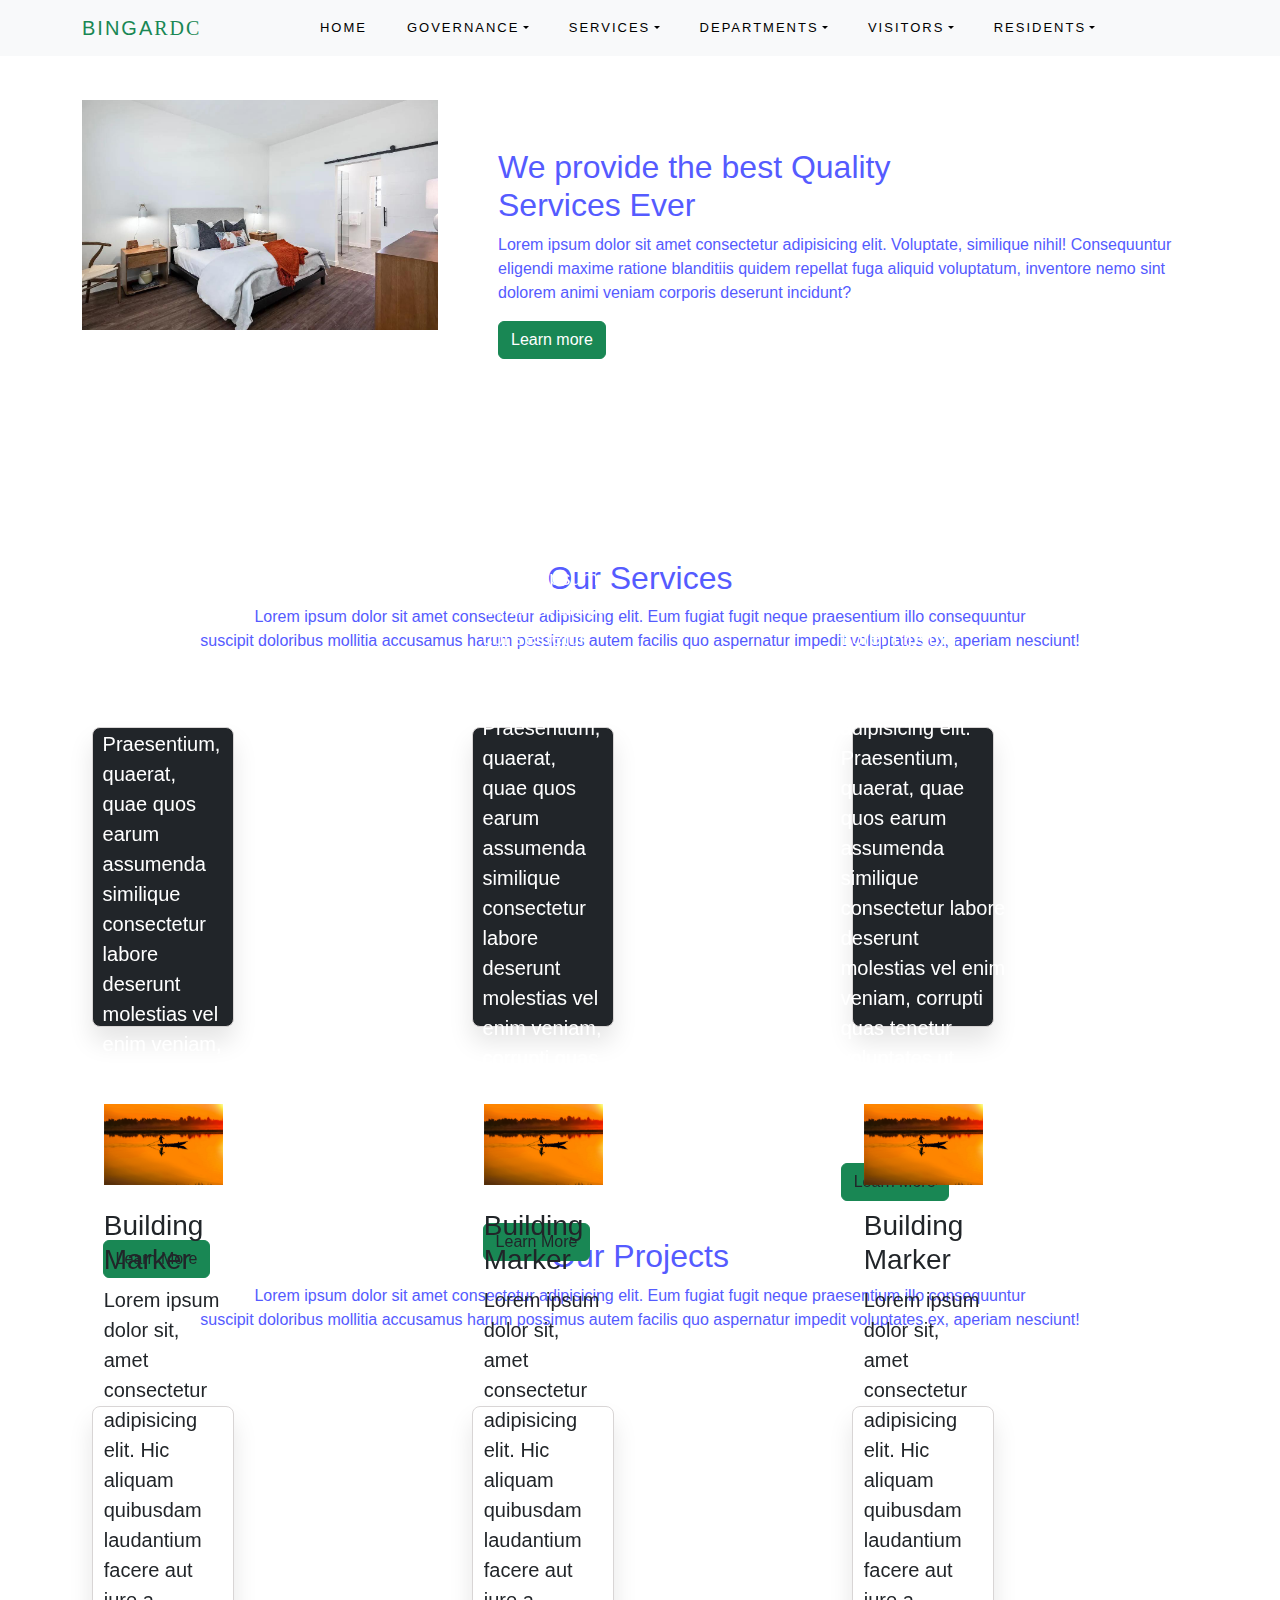
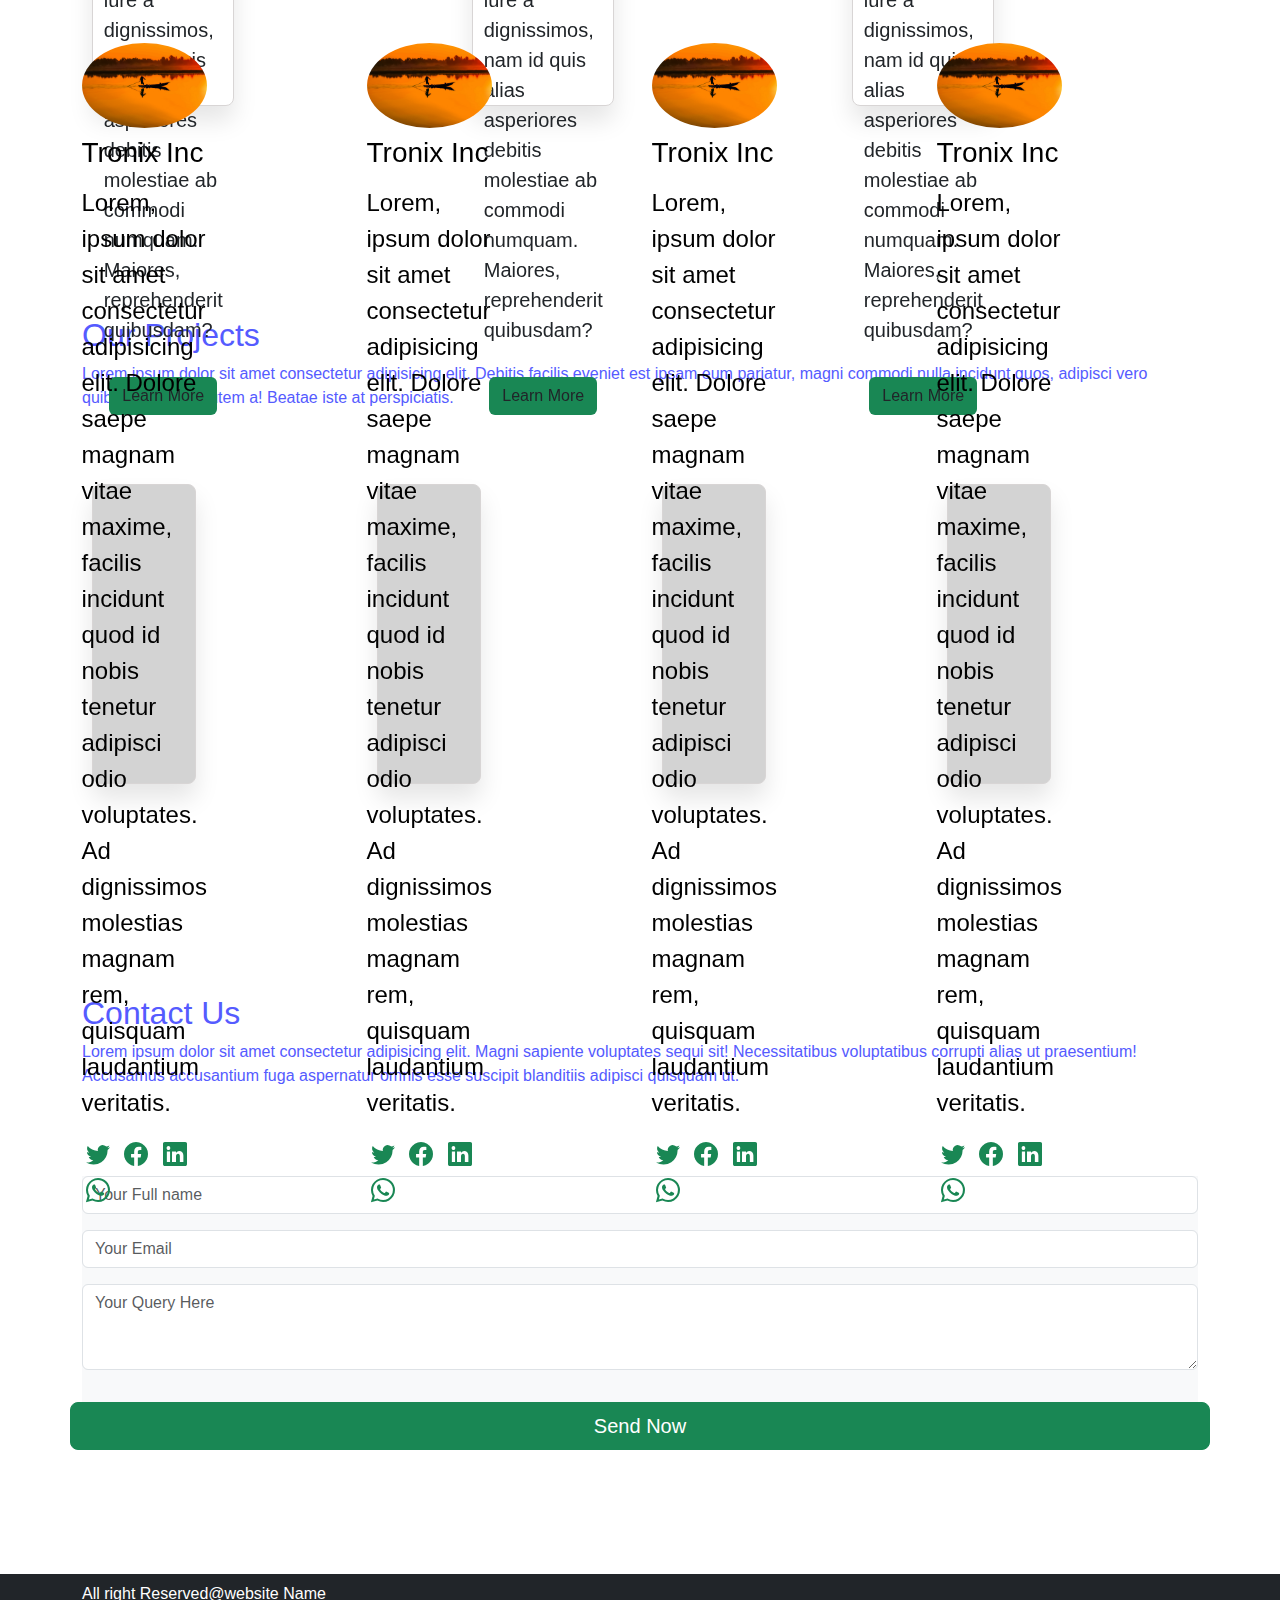
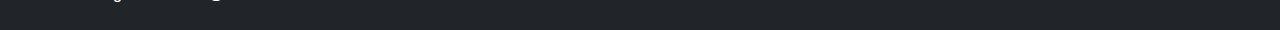
<file: Admin.html>
<!DOCTYPE html>
<html lang="en">

<head>
  <meta charset="UTF-8" />
  <meta http-equiv="X-UA-Compatible" content="IE=edge" />
  <meta name="viewport" content="width=device-width, initial-scale=1.0" />
  <title>Binga RDC online</title>
  <link rel="stylesheet" href="https://cdn.jsdelivr.net/npm/bootstrap-icons@1.10.3/font/bootstrap-icons.css">
  <link href="https://cdn.jsdelivr.net/npm/bootstrap@5.1.3/dist/css/bootstrap.min.css" rel="stylesheet" />
  <link rel="stylesheet" href="style.css" />
</head>

<body>
  <nav class="navbar navbar-expand-lg navbar-light bg-light fixed-top">
    <div class="container">
      <a class="navbar-brand" href="#"><span class="text-success">Binga</span>RDC</a>
      <button class="navbar-toggler" type="button" data-bs-toggle="collapse" data-bs-target="#navbarSupportedContent"
        aria-controls="navbarSupportedContent" aria-expanded="false" aria-label="Toggle navigation">
        <span class="navbar-toggler-icon"></span>
      </button>
      <div class="collapse navbar-collapse" id="navbarSupportedContent">
        <ul class="navbar-nav m-auto">
          <li class="nav-item">
            <a class="nav-link" href="index.html">Home</a>
          </li>
          <li class="nav-item dropdown active">
            <a class="nav-link dropdown-toggle" href="#" data-toggle="dropdown">Governance</a>
            <ul class="dropdown-menu mega-menu" aria-labelledby="navbarDropdown">
              <a class="dropdown-item" href="Council chair.html">Council Chairperson</a>
              <a class="dropdown-item" href="CEO.html">CEO</a>
              <a class="dropdown-item" href="Ward Councilors.html">Ward Councillors</a>
            </ul>
          </li>
          <li class="nav-item dropdown">
            <a class="nav-link dropdown-toggle" href="#" data-toggle="dropdown">Services</a>
            <ul class="dropdown-menu mega-menu" aria-labelledby="navbarDropdown">
              <a class="dropdown-item" href="services.html">Stands</a>
              <a class="dropdown-item" href="services.html">Mining</a>
              <a class="dropdown-item" href="services.html">Agriculture</a>
              <a class="dropdown-item" href="services.html">Service 3</a>
              <a class="dropdown-item" href="services.html">Service 4</a>
            </ul>
          </li>
          <li class="nav-item dropdown">
            <a class="nav-link dropdown-toggle" href="#" data-toggle="dropdown">Departments</a>
            <ul class="dropdown-menu mega-menu" aria-labelledby="navbarDropdown">
              <a class="dropdown-item" href="Admin.html">Administration</a>
              <a class="dropdown-item" href="Audit.html">Audit</a>
              <a class="dropdown-item" href="Finance.html">Finance</a>
              <a class="dropdown-item" href="social.html">Social Services</a>
            </ul>
          </li>
          <li class="nav-item dropdown">
            <a class="nav-link dropdown-toggle" href="#" data-toggle="dropdown">Visitors</a>
            <ul class="dropdown-menu mega-menu" aria-labelledby="navbarDropdown">
              <a class="dropdown-item" href="Visitors.html">Accomodation</a>
              <a class="dropdown-item" href="Visitors.html">Another action</a>
              <a class="dropdown-item" href="Visitors.html">Something else here</a>
              <a class="dropdown-item" href="Visitors.html">Another action</a>
              <a class="dropdown-item" href="Visitors.html">Something else here</a>
            </ul>
          </li>
          <li class="nav-item dropdown">
            <a class="nav-link dropdown-toggle" href="#" data-toggle="dropdown">Residents</a>
            <ul class="dropdown-menu mega-menu" aria-labelledby="navbarDropdown">
              <a class="dropdown-item" href="Residents.html">Online payments</a>
              <a class="dropdown-item" href="Residents.html">Sewer and water</a>
              <a class="dropdown-item" href="Residents.html">Something else here</a>
              <a class="dropdown-item" href="Residents.html">Another action</a>
              <a class="dropdown-item" href="Residents.html">Something else here</a>
            </ul>
          </li>
          
        </ul>
      </div>
    </div>
  </nav>

  <section id="about" class="about section-padding">
    <div class="container">
      <div class="row">
        <div class="col-lg-4 col-md-12 col-12">
          <div class="about-img">
            <img src="img/about.jpg" alt="" class="img-fluid" />
          </div>
        </div>
        <div class="col-lg-8 col-md-12 col-12 ps-lg-5 mt-md-5">
          <div class="about-text">
            <h2>
              We provide the best Quality <br />
              Services Ever
            </h2>
            <p>
              Lorem ipsum dolor sit amet consectetur adipisicing elit.
              Voluptate, similique nihil! Consequuntur eligendi maxime ratione
              blanditiis quidem repellat fuga aliquid voluptatum, inventore
              nemo sint dolorem animi veniam corporis deserunt incidunt?
            </p>
            <a href="#" class="btn btn-success">Learn more</a>
          </div>
        </div>
      </div>
    </div>
  </section>
  <!--Services Section-->
  <section id="serices" class="services section-padding">
    <div class="container">
      <div class="row">
        <div class="col-md-12">
          <div class="section-header text-center pb-5">
            <h2>Our Services</h2>
            <p>Lorem ipsum dolor sit amet consectetur adipisicing elit. Eum fugiat fugit neque
              praesentium illo consequuntur <br> suscipit doloribus mollitia accusamus harum possimus
              autem facilis quo aspernatur
              impedit voluptates ex, aperiam
              nesciunt!</p>
          </div>
        </div>
      </div>
      <div class="row">
        <div class="col-12 col-md-12 col-lg-4">
          <div class="card text-white text-centre bg-dark pb-2">
            <div class="card-body">
              <i class="bi bi-subtract"></i>
              <h3 class="card-tittle">Best Quality</h3>
              <div class="lead">Lorem ipsum dolor sit amet consectetur adipisicing
                elit. Praesentium, quaerat, quae quos earum assumenda similique consectetur
                labore deserunt molestias vel enim veniam, corrupti quas
                tenetur voluptates ut expedita consequuntur neque!</div>
              <button class="btn btn-success text-dark">Learn More</button>
            </div>
          </div>
        </div>
        <div class="col-12 col-md-12 col-lg-4">
          <div class="card text-white text-centre bg-dark pb-2">
            <div class="card-body">
              <i class="bi bi-slack"></i>
              <h3 class="card-tittle">Integrity</h3>
              <div class="lead">Lorem ipsum dolor sit amet consectetur adipisicing
                elit. Praesentium, quaerat, quae quos earum assumenda similique consectetur
                labore deserunt molestias vel enim veniam, corrupti quas
                tenetur voluptates ut expedita consequuntur neque!</div>
              <button class="btn btn-success text-dark">Learn More</button>
            </div>
          </div>
        </div>
        <div class="col-12 col-md-12 col-lg-4">
          <div class="card text-white text-centre bg-dark pb-2">
            <div class="card-body">
              <i class="bi bi-playstation"></i>
              <h3 class="card-tittle">Sustainability</h3>
              <div class="lead">Lorem ipsum dolor sit amet consectetur adipisicing
                elit. Praesentium, quaerat, quae quos earum assumenda similique consectetur
                labore deserunt molestias vel enim veniam, corrupti quas
                tenetur voluptates ut expedita consequuntur neque!</div>
              <button class="btn btn-success text-dark">Learn More</button>
            </div>
          </div>
        </div>
      </div>
    </div>
 </section>
  <!-- portfolio section -->
  <section id="portfolio" class="portfolio section-padding">
    <div class="container">
      <div class="row">
        <div class="col-md-12">
          <div class="section-header text-center pb-5">
            <h2>Our Projects</h2>
            <p>Lorem ipsum dolor sit amet consectetur adipisicing elit. Eum fugiat fugit neque
              praesentium illo consequuntur <br> suscipit doloribus mollitia accusamus harum possimus
              autem facilis quo aspernatur
              impedit voluptates ex, aperiam
              nesciunt!</p>
          </div>
        </div>
      </div>
      <div class="row">
        <div class="col-12 col-md-12 col-lg-4">
          <div class="card text-light text-centre bg-white pb-2">
            <div class="card-body text-dark">
              <div class="img-area mb-4">
                <img src="img/project-1.jpg" alt="" class="img-fluid">
              </div>
              <h3 class="card-title">Building Marker</h3>
              <p class="lead">Lorem ipsum dolor sit, amet consectetur adipisicing elit. Hic aliquam quibusdam
                laudantium facere aut iure a dignissimos, nam id quis alias asperiores debitis molestiae ab commodi
                numquam. Maiores, reprehenderit quibusdam?</p>
            </div>
            <button class="btn bg-success text-dark">Learn More</button>
          </div>
        </div>
        <div class="col-12 col-md-12 col-lg-4">
          <div class="card text-light text-centre bg-white pb-2">
            <div class="card-body text-dark">
              <div class="img-area mb-4">
                <img src="img/project-1.jpg" alt="" class="img-fluid">
              </div>
              <h3 class="card-title">Building Marker</h3>
              <p class="lead">Lorem ipsum dolor sit, amet consectetur adipisicing elit. Hic aliquam quibusdam
                laudantium facere aut iure a dignissimos, nam id quis alias asperiores debitis molestiae ab commodi
                numquam. Maiores, reprehenderit quibusdam?</p>
            </div>
            <button class="btn bg-success text-dark">Learn More</button>
          </div>
        </div>
        <div class="col-12 col-md-12 col-lg-4">
          <div class="card text-light text-centre bg-white pb-2">
            <div class="card-body text-dark">
              <div class="img-area mb-4">
                <img src="img/project-1.jpg" alt="" class="img-fluid">
              </div>
              <h3 class="card-title">Building Marker</h3>
              <p class="lead">Lorem ipsum dolor sit, amet consectetur adipisicing elit. Hic aliquam quibusdam
                laudantium facere aut iure a dignissimos, nam id quis alias asperiores debitis molestiae ab commodi
                numquam. Maiores, reprehenderit quibusdam?</p>
            </div>
            <button class="btn bg-success text-dark">Learn More</button>
          </div>
        </div>
  </section>
  <!-- Team Section -->
  <section id="team" class="team section-padding">
    <div class="container">
      <div class="row">
        <div class="col-md-12">
          <div class="section-header text-centre pb-5">
            <h2>Our Projects</h2>
            <p>Lorem ipsum dolor sit amet consectetur adipisicing elit. Debitis
              facilis eveniet est ipsam eum pariatur, magni commodi nulla incidunt quos, adipisci
              vero quibusdam non, autem a! Beatae iste at perspiciatis.</p>
          </div>
        </div>
      </div>
      <div class="row">
        <div class="col-12 col-md-6 col-lg-3">
          <div class="card text-centre">
            <div class="card-body">
              <img src="img/project-1.jpg" alt="" class="img-fluid rounded-circle">
              <h3 class="card-title py-2">Tronix Inc</h3>
              <p class="card-text">Lorem, ipsum dolor sit amet consectetur adipisicing
                elit. Dolore saepe magnam vitae maxime, facilis incidunt quod id nobis
                tenetur adipisci odio voluptates.
                Ad dignissimos molestias magnam rem,
                quisquam laudantium veritatis.</p>

              <p class="socials">
                <i class="bi bi-twitter text-success mx-1"></i>
                <i class="bi bi-facebook text-success mx-1"></i>
                <i class="bi bi-linkedin text-success mx-1"></i>
                <i class="bi bi-whatsapp text-success mx-1"></i>
              </p>
            </div>
          </div>
        </div>
        <div class="col-12 col-md-6 col-lg-3">
          <div class="card text-centre">
            <div class="card-body">
              <img src="img/project-1.jpg" alt="" class="img-fluid rounded-circle">
              <h3 class="card-title py-2">Tronix Inc</h3>
              <p class="card-text">Lorem, ipsum dolor sit amet consectetur adipisicing
                elit. Dolore saepe magnam vitae maxime, facilis incidunt quod id nobis
                tenetur adipisci odio voluptates.
                Ad dignissimos molestias magnam rem,
                quisquam laudantium veritatis.</p>

              <p class="socials">
                <i class="bi bi-twitter text-success mx-1"></i>
                <i class="bi bi-facebook text-success mx-1"></i>
                <i class="bi bi-linkedin text-success mx-1"></i>
                <i class="bi bi-whatsapp text-success mx-1"></i>
              </p>
            </div>
          </div>
        </div>
        <div class="col-12 col-md-6 col-lg-3">
          <div class="card text-centre">
            <div class="card-body">
              <img src="img/project-1.jpg" alt="" class="img-fluid rounded-circle">
              <h3 class="card-title py-2">Tronix Inc</h3>
              <p class="card-text">Lorem, ipsum dolor sit amet consectetur adipisicing
                elit. Dolore saepe magnam vitae maxime, facilis incidunt quod id nobis
                tenetur adipisci odio voluptates.
                Ad dignissimos molestias magnam rem,
                quisquam laudantium veritatis.</p>

              <p class="socials">
                <i class="bi bi-twitter text-success mx-1"></i>
                <i class="bi bi-facebook text-success mx-1"></i>
                <i class="bi bi-linkedin text-success mx-1"></i>
                <i class="bi bi-whatsapp text-success mx-1"></i>
              </p>
            </div>
          </div>
        </div>
        <div class="col-12 col-md-6 col-lg-3">
          <div class="card text-centre">
            <div class="card-body">
              <img src="img/project-1.jpg" alt="" class="img-fluid rounded-circle">
              <h3 class="card-title py-2">Tronix Inc</h3>
              <p class="card-text">Lorem, ipsum dolor sit amet consectetur adipisicing
                elit. Dolore saepe magnam vitae maxime, facilis incidunt quod id nobis
                tenetur adipisci odio voluptates.
                Ad dignissimos molestias magnam rem,
                quisquam laudantium veritatis.</p>

              <p class="socials">
                <i class="bi bi-twitter text-success mx-1"></i>
                <i class="bi bi-facebook text-success mx-1"></i>
                <i class="bi bi-linkedin text-success mx-1"></i>
                <i class="bi bi-whatsapp text-success mx-1"></i>
              </p>
            </div>
          </div>
        </div>
      </div>
    </div>
  </section>
  <!-- contact section -->
  <section id="contact" class="contact section-padding">
    <div class="container">
      <div class="row">
        <div class="col-md-12">
          <div class="section-header text-centre pb-5">
            <h2>Contact Us</h2>
            <p>Lorem ipsum dolor sit amet consectetur adipisicing elit.
              Magni sapiente voluptates sequi sit! Necessitatibus
              voluptatibus corrupti alias ut praesentium! Accusamus accusantium fuga aspernatur
              omnis esse suscipit blanditiis
              adipisci quisquam ut.</p>
          </div>
        </div>
        <div class="row m-0">
          <div class="col-md-12 p-0 pt-4 pb-4">
            <form action="#" class="bg-light p-4.m-auto">
              <div class="row">
                <div class="col-md-12">
                  <div class="mb-3">
                    <input type="text" class="form-control" required placeholder="Your Full name">
                  </div>
                </div>
                <div class="col-md-12">
                  <div class="mb-3">
                    <input type="email" class="form-control" required placeholder="Your Email">
                  </div>
                </div>
                <div class="col-md-12">
                  <div class="mb-3">
                    <textarea rows="3" required class="form-control" placeholder="Your Query Here"></textarea>
                  </div>
                </div>
                <button class="btn btn-success btn-lg btn-block mt-3">Send Now</button>
              </div>
            </form>
          </div>
        </div>
      </div>
    </div>
  </section>
  <!-- footer -->
  <footer class="bg-dark p-2 text-centre">
    <div class="container">
      <p class="text-white">All right Reserved@website Name</p>
    </div>
  </footer>

  <script src="https://cdn.jsdelivr.net/npm/bootstrap@5.1.3/dist/js/bootstrap.bundle.min.js"></script>
</body>

</html>
</file>
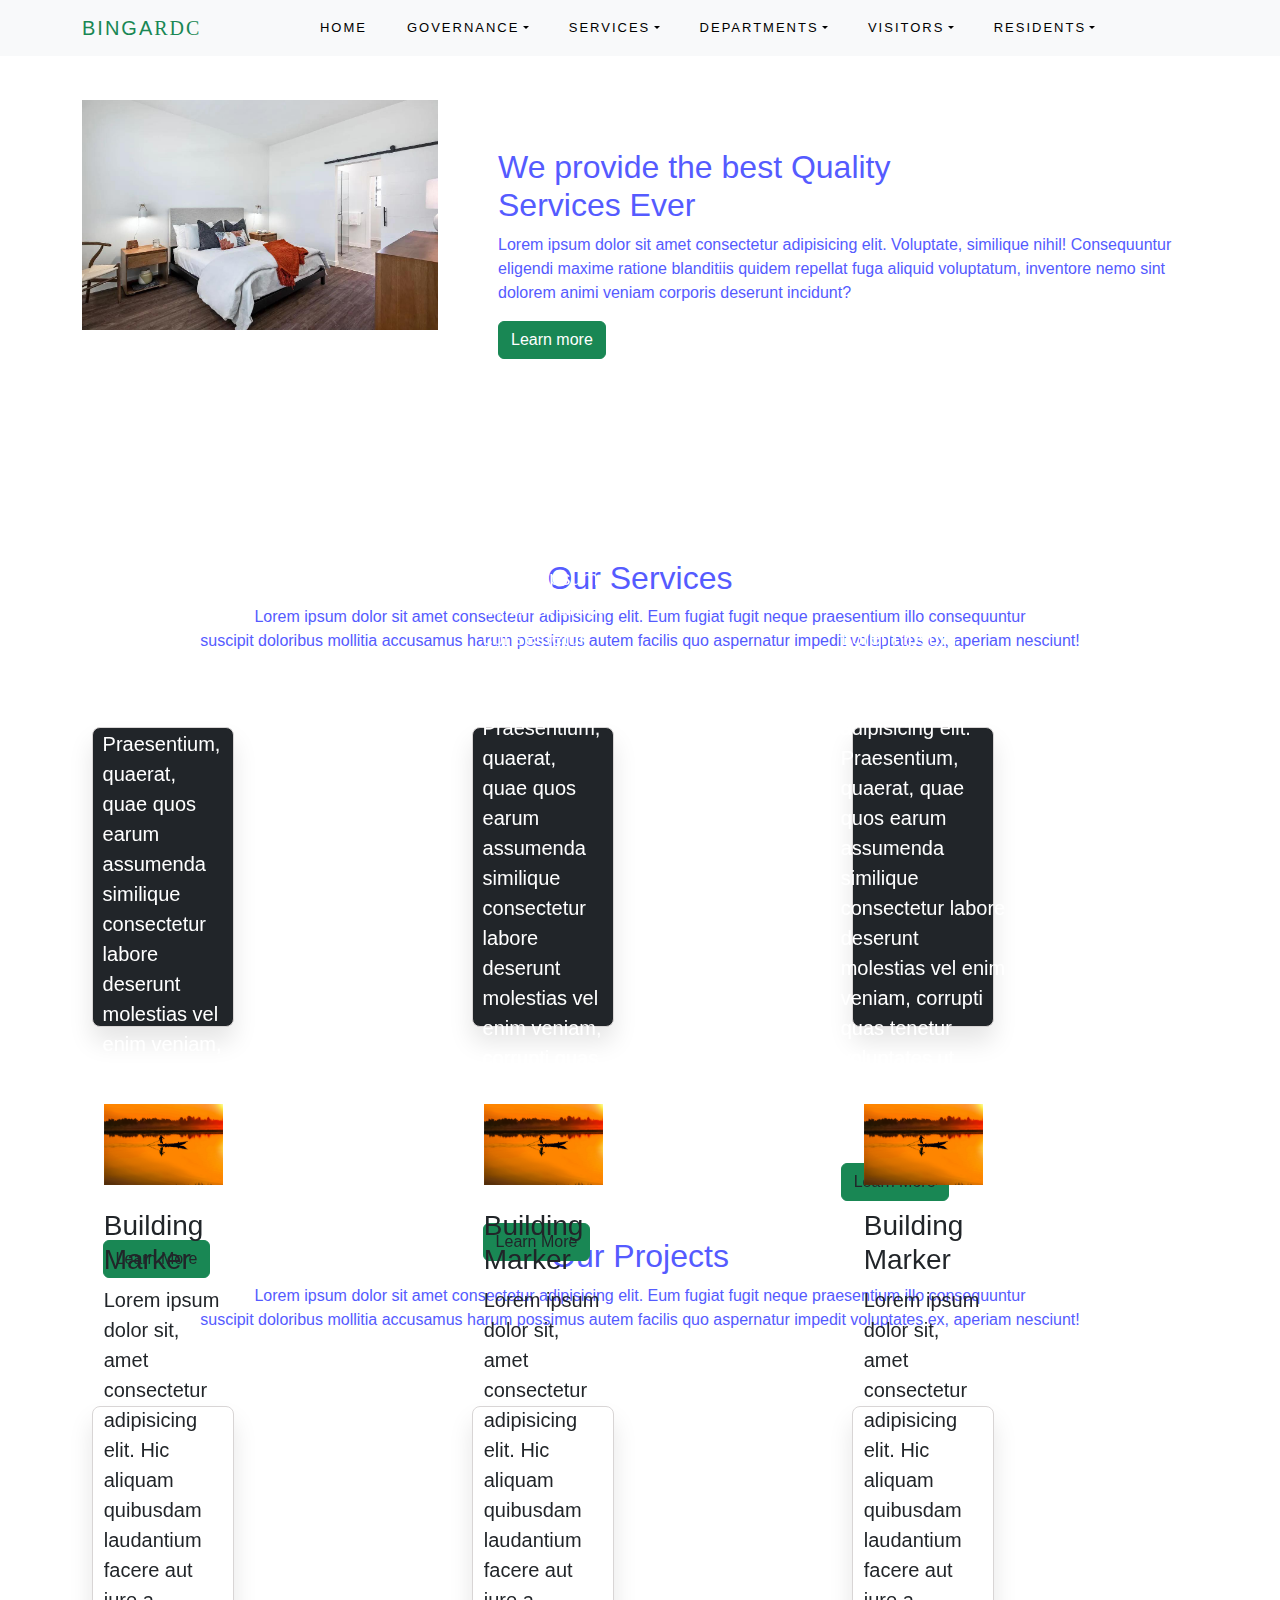
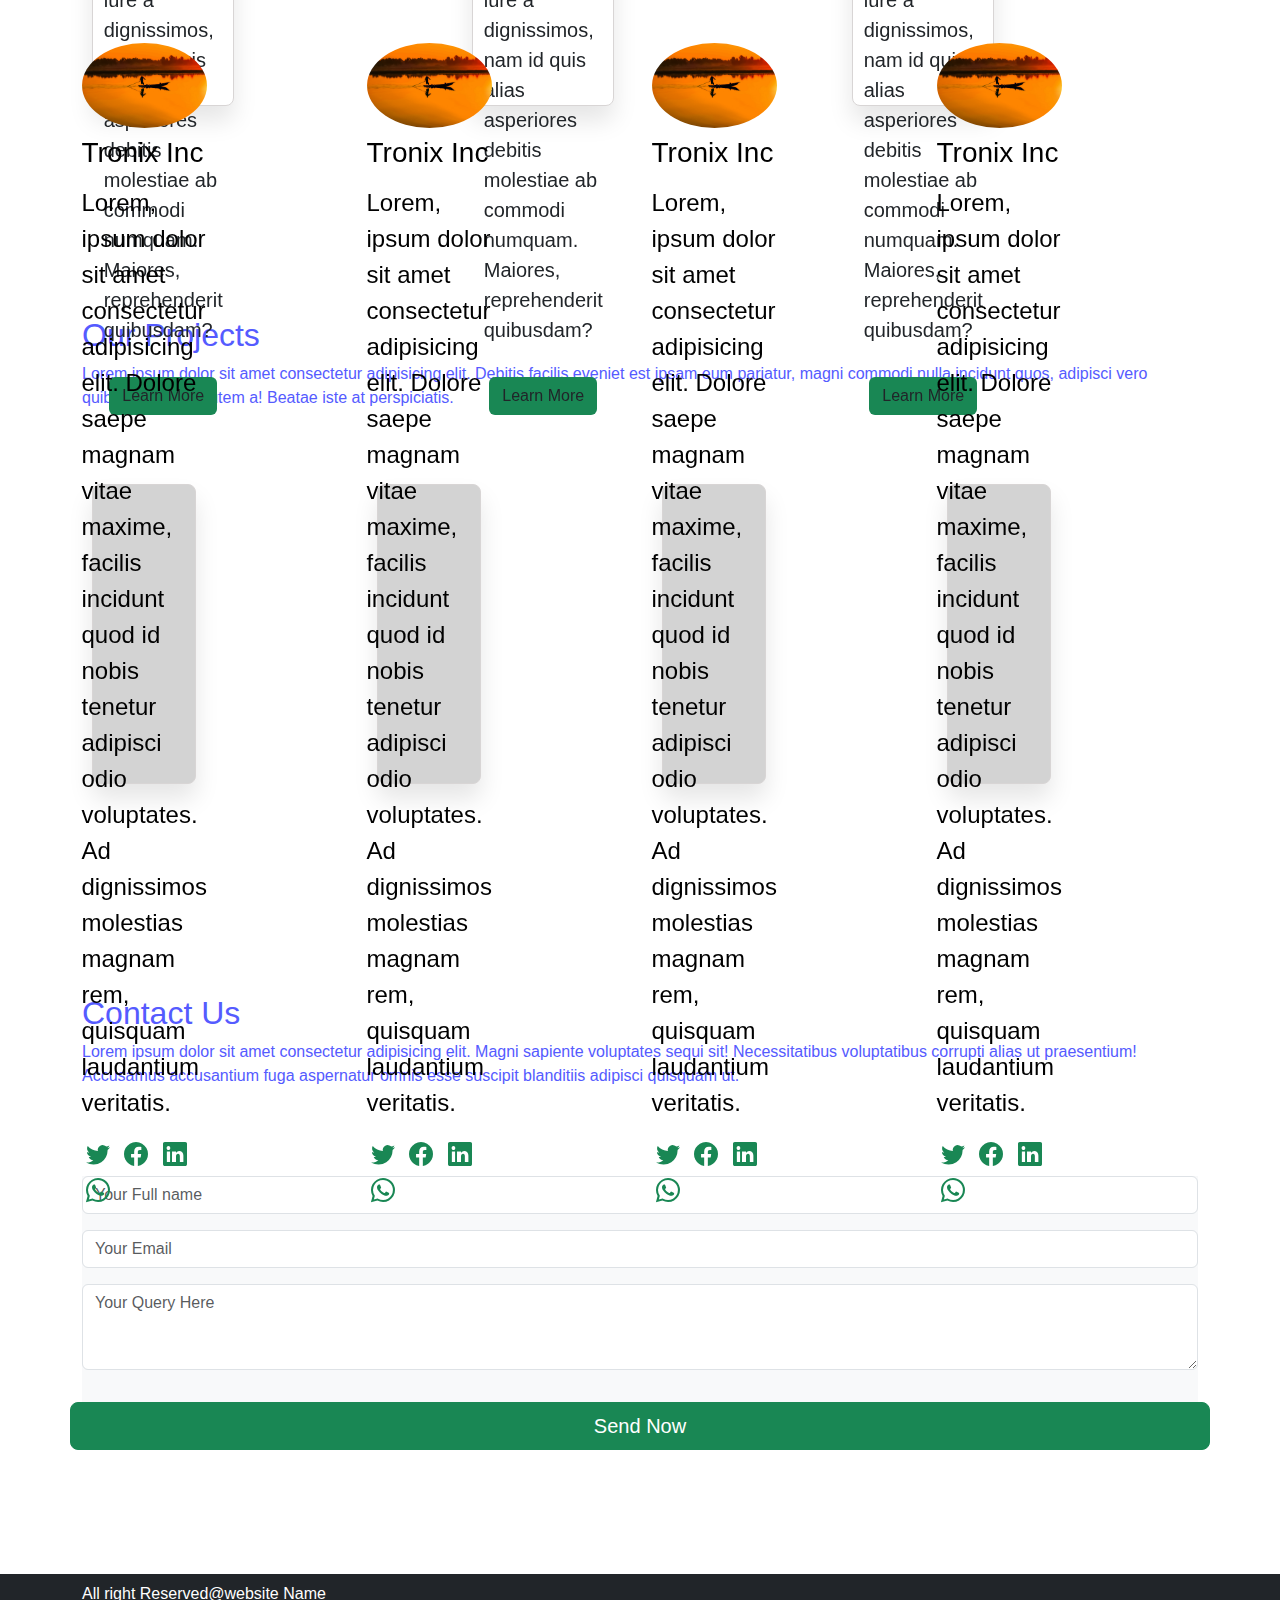
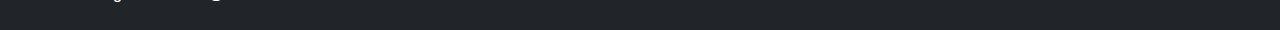
<file: Residents.html>
<!DOCTYPE html>
<html lang="en">

<head>
  <meta charset="UTF-8" />
  <meta http-equiv="X-UA-Compatible" content="IE=edge" />
  <meta name="viewport" content="width=device-width, initial-scale=1.0" />
  <title>Binga RDC online</title>
  <link rel="stylesheet" href="https://cdn.jsdelivr.net/npm/bootstrap-icons@1.10.3/font/bootstrap-icons.css">
  <link href="https://cdn.jsdelivr.net/npm/bootstrap@5.1.3/dist/css/bootstrap.min.css" rel="stylesheet" />
  <link rel="stylesheet" href="style.css" />
</head>

<body>
  <!--Navigation Bar-->
  <nav class="navbar navbar-expand-lg navbar-light bg-light fixed-top">
    <div class="container">
      <a class="navbar-brand" href="#"><span class="text-success">Binga</span>RDC</a>
      <button class="navbar-toggler" type="button" data-bs-toggle="collapse" data-bs-target="#navbarSupportedContent"
        aria-controls="navbarSupportedContent" aria-expanded="false" aria-label="Toggle navigation">
        <span class="navbar-toggler-icon"></span>
      </button>
      <div class="collapse navbar-collapse" id="navbarSupportedContent">
        <ul class="navbar-nav m-auto">
          <li class="nav-item">
            <a class="nav-link" href="index.html">Home</a>
          </li>
          <li class="nav-item dropdown active">
            <a class="nav-link dropdown-toggle" href="#" data-toggle="dropdown">Governance</a>
            <ul class="dropdown-menu mega-menu" aria-labelledby="navbarDropdown">
              <a class="dropdown-item" href="Council chair.html">Council Chairperson</a>
              <a class="dropdown-item" href="CEO.html">CEO</a>
              <a class="dropdown-item" href="Ward Councilors.html">Ward Councillors</a>
            </ul>
          </li>
          <li class="nav-item dropdown">
            <a class="nav-link dropdown-toggle" href="#" data-toggle="dropdown">Services</a>
            <ul class="dropdown-menu mega-menu" aria-labelledby="navbarDropdown">
              <a class="dropdown-item" href="services.html">Stands</a>
              <a class="dropdown-item" href="services.html">Mining</a>
              <a class="dropdown-item" href="services.html">Agriculture</a>
              <a class="dropdown-item" href="services.html">Service 3</a>
              <a class="dropdown-item" href="services.html">Service 4</a>
            </ul>
          </li>
          <li class="nav-item dropdown">
            <a class="nav-link dropdown-toggle" href="#" data-toggle="dropdown">Departments</a>
            <ul class="dropdown-menu mega-menu" aria-labelledby="navbarDropdown">
              <a class="dropdown-item" href="Admin.html">Administration</a>
              <a class="dropdown-item" href="Audit.html">Audit</a>
              <a class="dropdown-item" href="Finance.html">Finance</a>
              <a class="dropdown-item" href="social.html">Social Services</a>
            </ul>
          </li>
          <li class="nav-item dropdown">
            <a class="nav-link dropdown-toggle" href="#" data-toggle="dropdown">Visitors</a>
            <ul class="dropdown-menu mega-menu" aria-labelledby="navbarDropdown">
              <a class="dropdown-item" href="Visitors.html">Accomodation</a>
              <a class="dropdown-item" href="Visitors.html">Another action</a>
              <a class="dropdown-item" href="Visitors.html">Something else here</a>
              <a class="dropdown-item" href="Visitors.html">Another action</a>
              <a class="dropdown-item" href="Visitors.html">Something else here</a>
            </ul>
          </li>
          <li class="nav-item dropdown">
            <a class="nav-link dropdown-toggle" href="#" data-toggle="dropdown">Residents</a>
            <ul class="dropdown-menu mega-menu" aria-labelledby="navbarDropdown">
              <a class="dropdown-item" href="Residents.html">Online payments</a>
              <a class="dropdown-item" href="Residents.html">Sewer and water</a>
              <a class="dropdown-item" href="Residents.html">Something else here</a>
              <a class="dropdown-item" href="Residents.html">Another action</a>
              <a class="dropdown-item" href="Residents.html">Something else here</a>
            </ul>
          </li>
          
        </ul>
      </div>
    </div>
  </nav>

  <section id="about" class="about section-padding">
    <div class="container">
      <div class="row">
        <div class="col-lg-4 col-md-12 col-12">
          <div class="about-img">
            <img src="img/about.jpg" alt="" class="img-fluid" />
          </div>
        </div>
        <div class="col-lg-8 col-md-12 col-12 ps-lg-5 mt-md-5">
          <div class="about-text">
            <h2>
              We provide the best Quality <br />
              Services Ever
            </h2>
            <p>
              Lorem ipsum dolor sit amet consectetur adipisicing elit.
              Voluptate, similique nihil! Consequuntur eligendi maxime ratione
              blanditiis quidem repellat fuga aliquid voluptatum, inventore
              nemo sint dolorem animi veniam corporis deserunt incidunt?
            </p>
            <a href="#" class="btn btn-success">Learn more</a>
          </div>
        </div>
      </div>
    </div>
  </section>

  <!--Services Section-->

  <section id="serices" class="services section-padding">
    <div class="container">
      <div class="row">
        <div class="col-md-12">
          <div class="section-header text-center pb-5">
            <h2>Our Services</h2>
            <p>Lorem ipsum dolor sit amet consectetur adipisicing elit. Eum fugiat fugit neque
              praesentium illo consequuntur <br> suscipit doloribus mollitia accusamus harum possimus
              autem facilis quo aspernatur
              impedit voluptates ex, aperiam
              nesciunt!</p>
          </div>
        </div>
      </div>
      <div class="row">
        <div class="col-12 col-md-12 col-lg-4">
          <div class="card text-white text-centre bg-dark pb-2">
            <div class="card-body">
              <i class="bi bi-subtract"></i>
              <h3 class="card-tittle">Best Quality</h3>
              <div class="lead">Lorem ipsum dolor sit amet consectetur adipisicing
                elit. Praesentium, quaerat, quae quos earum assumenda similique consectetur
                labore deserunt molestias vel enim veniam, corrupti quas
                tenetur voluptates ut expedita consequuntur neque!</div>
              <button class="btn btn-success text-dark">Learn More</button>
            </div>
          </div>
        </div>
        <div class="col-12 col-md-12 col-lg-4">
          <div class="card text-white text-centre bg-dark pb-2">
            <div class="card-body">
              <i class="bi bi-slack"></i>
              <h3 class="card-tittle">Integrity</h3>
              <div class="lead">Lorem ipsum dolor sit amet consectetur adipisicing
                elit. Praesentium, quaerat, quae quos earum assumenda similique consectetur
                labore deserunt molestias vel enim veniam, corrupti quas
                tenetur voluptates ut expedita consequuntur neque!</div>
              <button class="btn btn-success text-dark">Learn More</button>
            </div>
          </div>
        </div>
        <div class="col-12 col-md-12 col-lg-4">
          <div class="card text-white text-centre bg-dark pb-2">
            <div class="card-body">
              <i class="bi bi-playstation"></i>
              <h3 class="card-tittle">Sustainability</h3>
              <div class="lead">Lorem ipsum dolor sit amet consectetur adipisicing
                elit. Praesentium, quaerat, quae quos earum assumenda similique consectetur
                labore deserunt molestias vel enim veniam, corrupti quas
                tenetur voluptates ut expedita consequuntur neque!</div>
              <button class="btn btn-success text-dark">Learn More</button>
            </div>
          </div>
        </div>
      </div>
    </div>
 </section>

  <!-- portfolio section -->

  <section id="portfolio" class="portfolio section-padding">
    <div class="container">
      <div class="row">
        <div class="col-md-12">
          <div class="section-header text-center pb-5">
            <h2>Our Projects</h2>
            <p>Lorem ipsum dolor sit amet consectetur adipisicing elit. Eum fugiat fugit neque
              praesentium illo consequuntur <br> suscipit doloribus mollitia accusamus harum possimus
              autem facilis quo aspernatur
              impedit voluptates ex, aperiam
              nesciunt!</p>
          </div>
        </div>
      </div>
      <div class="row">
        <div class="col-12 col-md-12 col-lg-4">
          <div class="card text-light text-centre bg-white pb-2">
            <div class="card-body text-dark">
              <div class="img-area mb-4">
                <img src="img/project-1.jpg" alt="" class="img-fluid">
              </div>
              <h3 class="card-title">Building Marker</h3>
              <p class="lead">Lorem ipsum dolor sit, amet consectetur adipisicing elit. Hic aliquam quibusdam
                laudantium facere aut iure a dignissimos, nam id quis alias asperiores debitis molestiae ab commodi
                numquam. Maiores, reprehenderit quibusdam?</p>
            </div>
            <button class="btn bg-success text-dark">Learn More</button>
          </div>
        </div>
        <div class="col-12 col-md-12 col-lg-4">
          <div class="card text-light text-centre bg-white pb-2">
            <div class="card-body text-dark">
              <div class="img-area mb-4">
                <img src="img/project-1.jpg" alt="" class="img-fluid">
              </div>
              <h3 class="card-title">Building Marker</h3>
              <p class="lead">Lorem ipsum dolor sit, amet consectetur adipisicing elit. Hic aliquam quibusdam
                laudantium facere aut iure a dignissimos, nam id quis alias asperiores debitis molestiae ab commodi
                numquam. Maiores, reprehenderit quibusdam?</p>
            </div>
            <button class="btn bg-success text-dark">Learn More</button>
          </div>
        </div>
        <div class="col-12 col-md-12 col-lg-4">
          <div class="card text-light text-centre bg-white pb-2">
            <div class="card-body text-dark">
              <div class="img-area mb-4">
                <img src="img/project-1.jpg" alt="" class="img-fluid">
              </div>
              <h3 class="card-title">Building Marker</h3>
              <p class="lead">Lorem ipsum dolor sit, amet consectetur adipisicing elit. Hic aliquam quibusdam
                laudantium facere aut iure a dignissimos, nam id quis alias asperiores debitis molestiae ab commodi
                numquam. Maiores, reprehenderit quibusdam?</p>
            </div>
            <button class="btn bg-success text-dark">Learn More</button>
          </div>
        </div>
  </section>

  <!-- Team Section -->

  <section id="team" class="team section-padding">
    <div class="container">
      <div class="row">
        <div class="col-md-12">
          <div class="section-header text-centre pb-5">
            <h2>Our Projects</h2>
            <p>Lorem ipsum dolor sit amet consectetur adipisicing elit. Debitis
              facilis eveniet est ipsam eum pariatur, magni commodi nulla incidunt quos, adipisci
              vero quibusdam non, autem a! Beatae iste at perspiciatis.</p>
          </div>
        </div>
      </div>
      <div class="row">
        <div class="col-12 col-md-6 col-lg-3">
          <div class="card text-centre">
            <div class="card-body">
              <img src="img/project-1.jpg" alt="" class="img-fluid rounded-circle">
              <h3 class="card-title py-2">Tronix Inc</h3>
              <p class="card-text">Lorem, ipsum dolor sit amet consectetur adipisicing
                elit. Dolore saepe magnam vitae maxime, facilis incidunt quod id nobis
                tenetur adipisci odio voluptates.
                Ad dignissimos molestias magnam rem,
                quisquam laudantium veritatis.</p>

              <p class="socials">
                <i class="bi bi-twitter text-success mx-1"></i>
                <i class="bi bi-facebook text-success mx-1"></i>
                <i class="bi bi-linkedin text-success mx-1"></i>
                <i class="bi bi-whatsapp text-success mx-1"></i>
              </p>
            </div>
          </div>
        </div>
        <div class="col-12 col-md-6 col-lg-3">
          <div class="card text-centre">
            <div class="card-body">
              <img src="img/project-1.jpg" alt="" class="img-fluid rounded-circle">
              <h3 class="card-title py-2">Tronix Inc</h3>
              <p class="card-text">Lorem, ipsum dolor sit amet consectetur adipisicing
                elit. Dolore saepe magnam vitae maxime, facilis incidunt quod id nobis
                tenetur adipisci odio voluptates.
                Ad dignissimos molestias magnam rem,
                quisquam laudantium veritatis.</p>

              <p class="socials">
                <i class="bi bi-twitter text-success mx-1"></i>
                <i class="bi bi-facebook text-success mx-1"></i>
                <i class="bi bi-linkedin text-success mx-1"></i>
                <i class="bi bi-whatsapp text-success mx-1"></i>
              </p>
            </div>
          </div>
        </div>
        <div class="col-12 col-md-6 col-lg-3">
          <div class="card text-centre">
            <div class="card-body">
              <img src="img/project-1.jpg" alt="" class="img-fluid rounded-circle">
              <h3 class="card-title py-2">Tronix Inc</h3>
              <p class="card-text">Lorem, ipsum dolor sit amet consectetur adipisicing
                elit. Dolore saepe magnam vitae maxime, facilis incidunt quod id nobis
                tenetur adipisci odio voluptates.
                Ad dignissimos molestias magnam rem,
                quisquam laudantium veritatis.</p>

              <p class="socials">
                <i class="bi bi-twitter text-success mx-1"></i>
                <i class="bi bi-facebook text-success mx-1"></i>
                <i class="bi bi-linkedin text-success mx-1"></i>
                <i class="bi bi-whatsapp text-success mx-1"></i>
              </p>
            </div>
          </div>
        </div>
        <div class="col-12 col-md-6 col-lg-3">
          <div class="card text-centre">
            <div class="card-body">
              <img src="img/project-1.jpg" alt="" class="img-fluid rounded-circle">
              <h3 class="card-title py-2">Tronix Inc</h3>
              <p class="card-text">Lorem, ipsum dolor sit amet consectetur adipisicing
                elit. Dolore saepe magnam vitae maxime, facilis incidunt quod id nobis
                tenetur adipisci odio voluptates.
                Ad dignissimos molestias magnam rem,
                quisquam laudantium veritatis.</p>

              <p class="socials">
                <i class="bi bi-twitter text-success mx-1"></i>
                <i class="bi bi-facebook text-success mx-1"></i>
                <i class="bi bi-linkedin text-success mx-1"></i>
                <i class="bi bi-whatsapp text-success mx-1"></i>
              </p>
            </div>
          </div>
        </div>
      </div>
    </div>
  </section>

  <!-- contact section -->

  <section id="contact" class="contact section-padding">
    <div class="container">
      <div class="row">
        <div class="col-md-12">
          <div class="section-header text-centre pb-5">
            <h2>Contact Us</h2>
            <p>Lorem ipsum dolor sit amet consectetur adipisicing elit.
              Magni sapiente voluptates sequi sit! Necessitatibus
              voluptatibus corrupti alias ut praesentium! Accusamus accusantium fuga aspernatur
              omnis esse suscipit blanditiis
              adipisci quisquam ut.</p>
          </div>
        </div>
        <div class="row m-0">
          <div class="col-md-12 p-0 pt-4 pb-4">
            <form action="#" class="bg-light p-4.m-auto">
              <div class="row">
                <div class="col-md-12">
                  <div class="mb-3">
                    <input type="text" class="form-control" required placeholder="Your Full name">
                  </div>
                </div>
                <div class="col-md-12">
                  <div class="mb-3">
                    <input type="email" class="form-control" required placeholder="Your Email">
                  </div>
                </div>
                <div class="col-md-12">
                  <div class="mb-3">
                    <textarea rows="3" required class="form-control" placeholder="Your Query Here"></textarea>
                  </div>
                </div>
                <button class="btn btn-success btn-lg btn-block mt-3">Send Now</button>
              </div>
            </form>
          </div>
        </div>
      </div>
    </div>
  </section>

  <!-- footer -->
  
  <footer class="bg-dark p-2 text-centre">
    <div class="container">
      <p class="text-white">All right Reserved@website Name</p>
    </div>
  </footer>

  <script src="https://cdn.jsdelivr.net/npm/bootstrap@5.1.3/dist/js/bootstrap.bundle.min.js"></script>
</body>

</html>
</file>
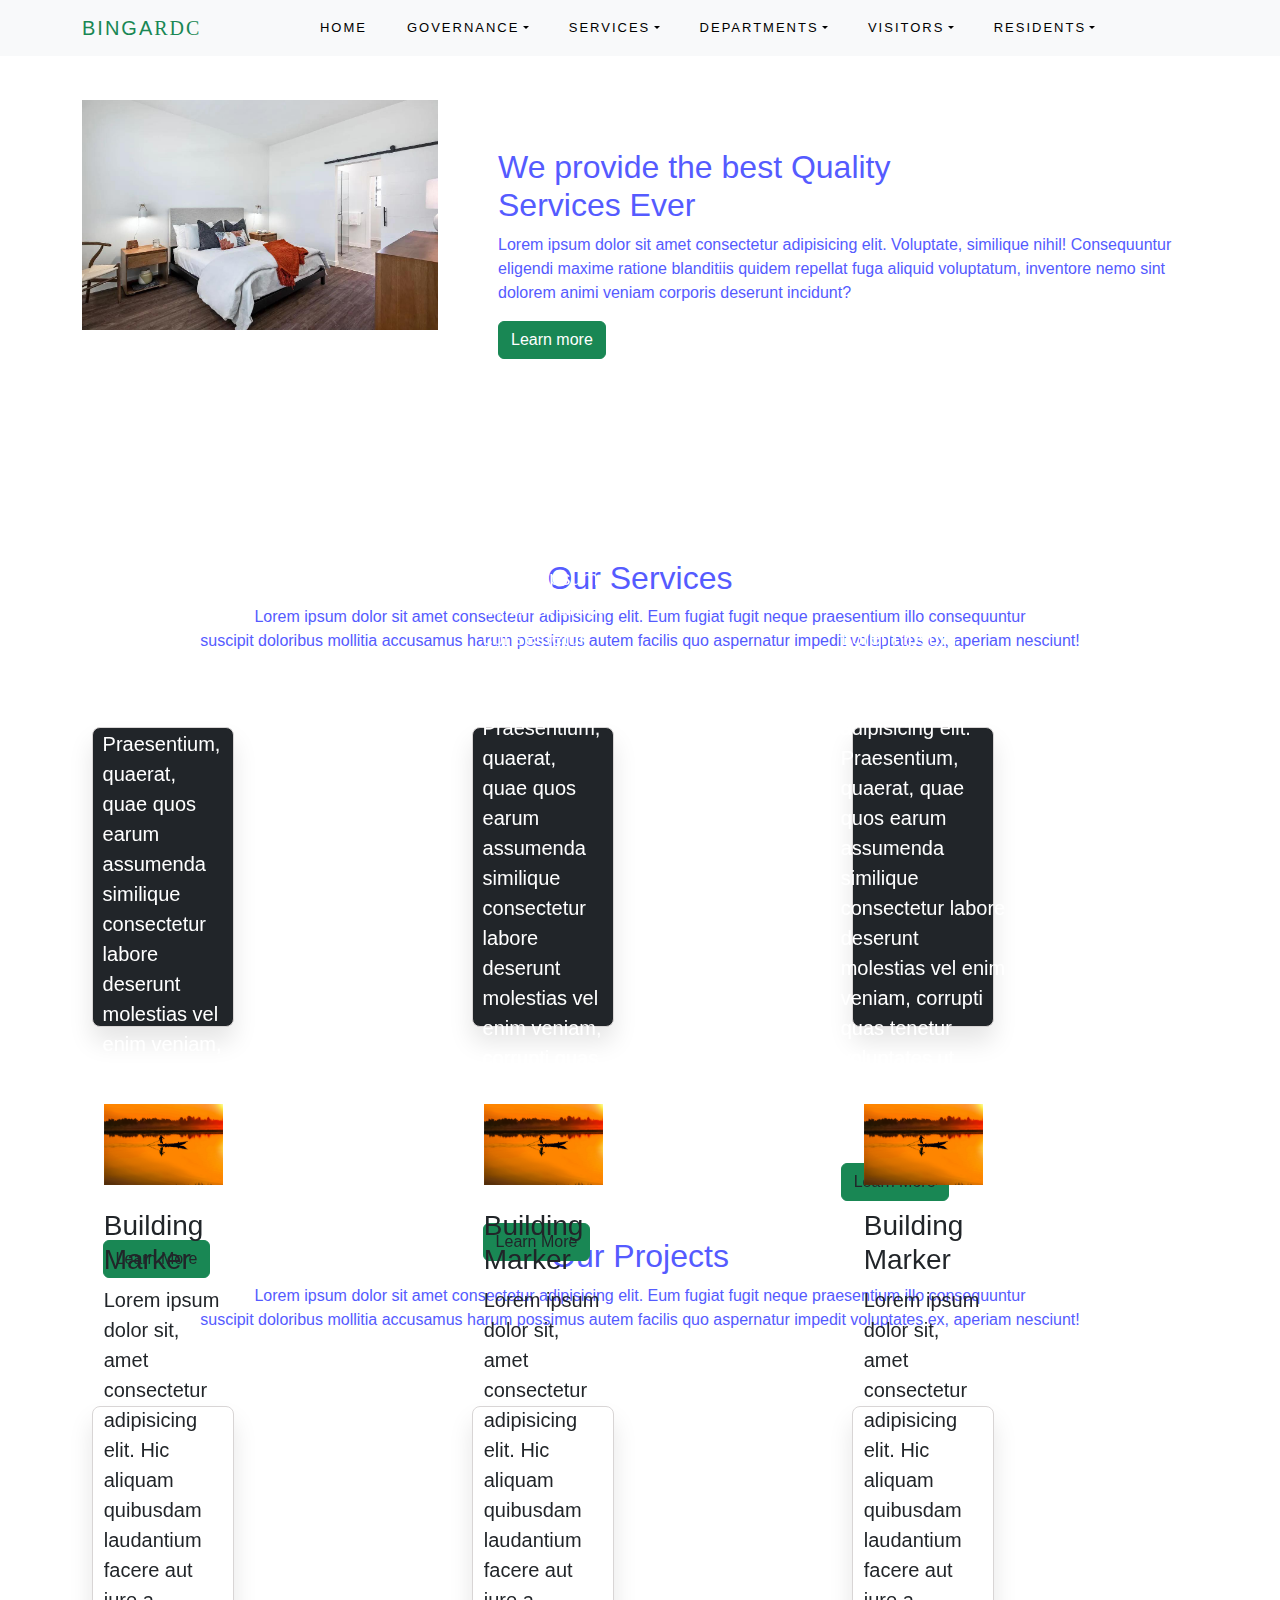
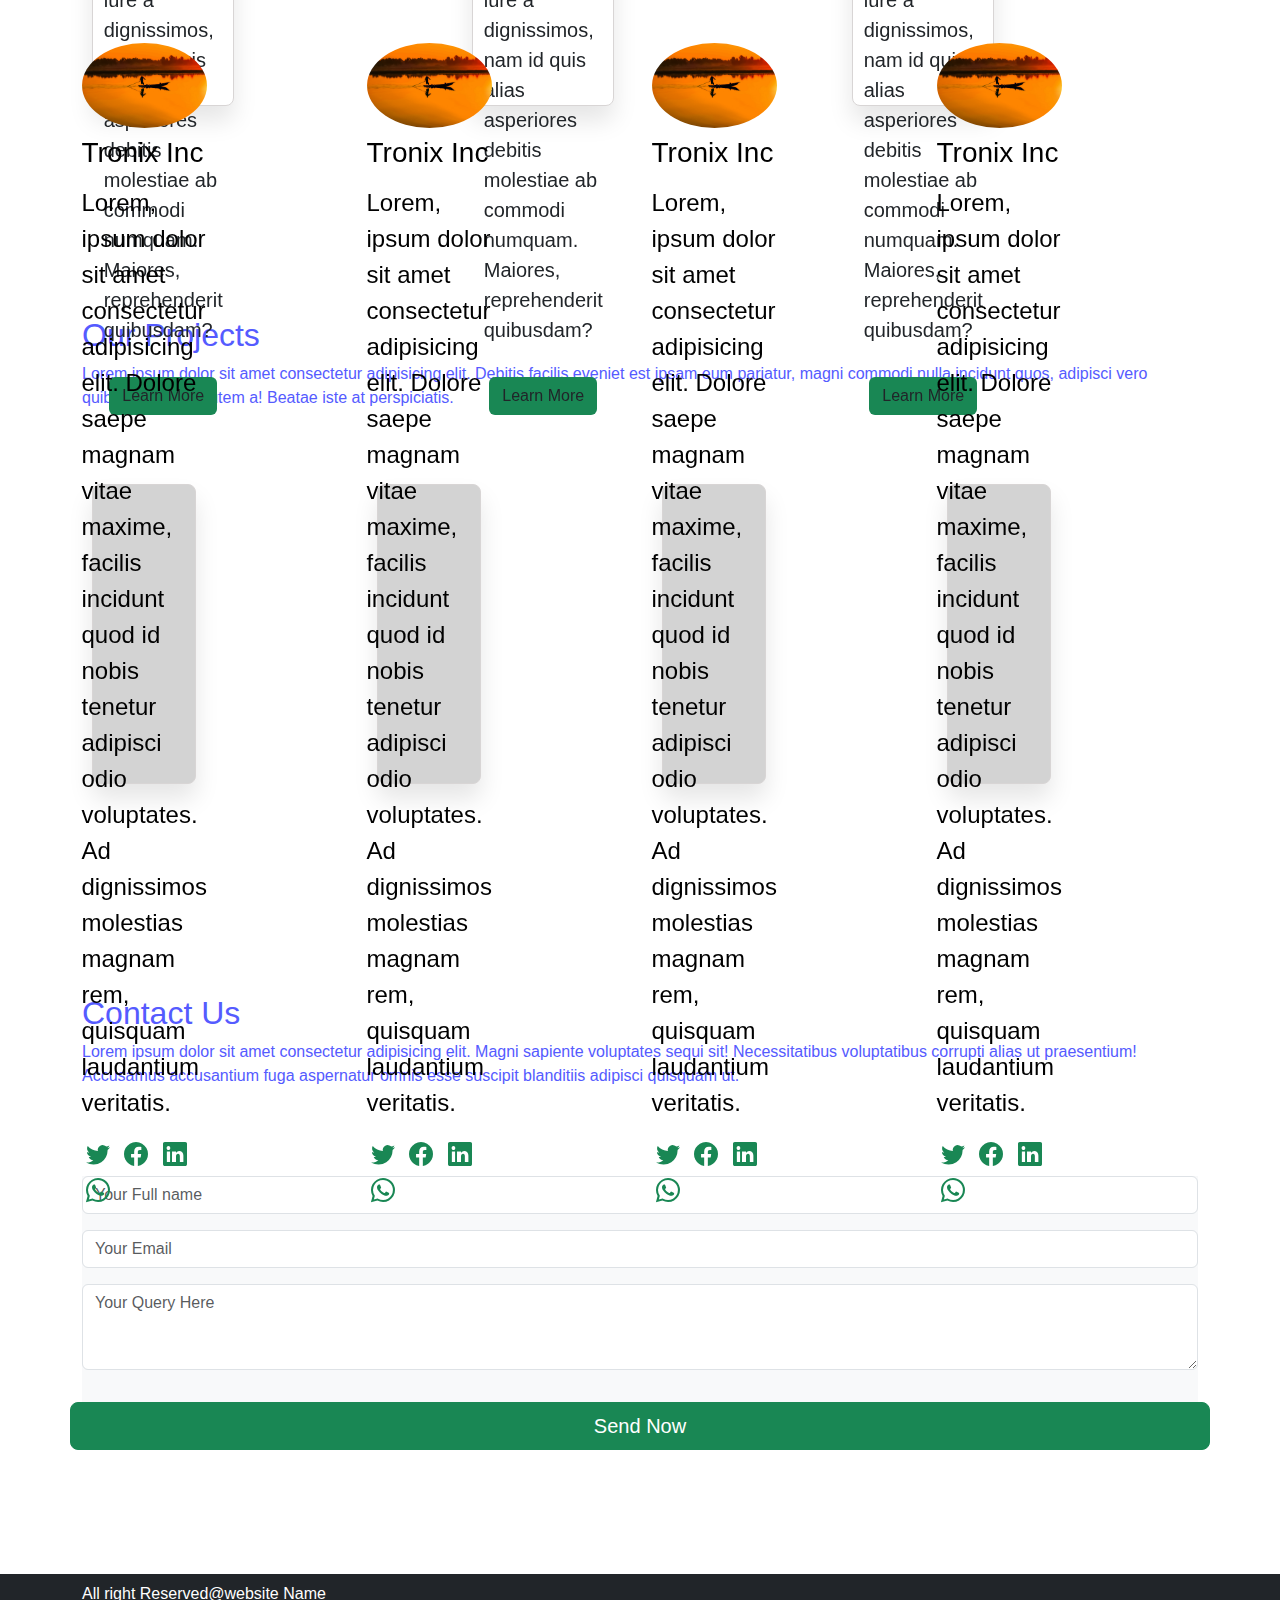
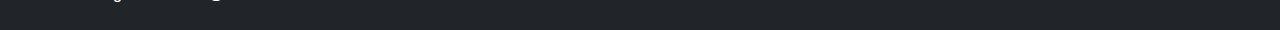
<file: services.html>
<!DOCTYPE html>
<html lang="en">

<head>
  <meta charset="UTF-8" />
  <meta http-equiv="X-UA-Compatible" content="IE=edge" />
  <meta name="viewport" content="width=device-width, initial-scale=1.0" />
  <title>Binga RDC online</title>
  <link rel="stylesheet" href="https://cdn.jsdelivr.net/npm/bootstrap-icons@1.10.3/font/bootstrap-icons.css">
  <link href="https://cdn.jsdelivr.net/npm/bootstrap@5.1.3/dist/css/bootstrap.min.css" rel="stylesheet" />
  <link rel="stylesheet" href="style.css" />
</head>

<body>
  <nav class="navbar navbar-expand-lg navbar-light bg-light fixed-top">
    <div class="container">
      <a class="navbar-brand" href="#"><span class="text-success">Binga</span>RDC</a>
      <button class="navbar-toggler" type="button" data-bs-toggle="collapse" data-bs-target="#navbarSupportedContent"
        aria-controls="navbarSupportedContent" aria-expanded="false" aria-label="Toggle navigation">
        <span class="navbar-toggler-icon"></span>
      </button>
      <div class="collapse navbar-collapse" id="navbarSupportedContent">
        <ul class="navbar-nav m-auto">
          <li class="nav-item">
            <a class="nav-link" href="index.html">Home</a>
          </li>
          <li class="nav-item dropdown active">
            <a class="nav-link dropdown-toggle" href="#" data-toggle="dropdown">Governance</a>
            <ul class="dropdown-menu mega-menu" aria-labelledby="navbarDropdown">
              <a class="dropdown-item" href="Council chair.html">Council Chairperson</a>
              <a class="dropdown-item" href="CEO.html">CEO</a>
              <a class="dropdown-item" href="Ward Councilors.html">Ward Councillors</a>
            </ul>
          </li>
          <li class="nav-item dropdown">
            <a class="nav-link dropdown-toggle" href="#" data-toggle="dropdown">Services</a>
            <ul class="dropdown-menu mega-menu" aria-labelledby="navbarDropdown">
              <a class="dropdown-item" href="services.html">Stands</a>
              <a class="dropdown-item" href="services.html">Mining</a>
              <a class="dropdown-item" href="services.html">Agriculture</a>
              <a class="dropdown-item" href="services.html">Another</a>
            </ul>
          </li>
          <li class="nav-item dropdown">
            <a class="nav-link dropdown-toggle" href="#" data-toggle="dropdown">Departments</a>
            <ul class="dropdown-menu mega-menu" aria-labelledby="navbarDropdown">
              <a class="dropdown-item" href="Admin.html">Administration</a>
              <a class="dropdown-item" href="Audit.html">Audit</a>
              <a class="dropdown-item" href="Finance.html">Finance</a>
              <a class="dropdown-item" href="social.html">Social Services</a>
            </ul>
          </li>
          <li class="nav-item dropdown">
            <a class="nav-link dropdown-toggle" href="#" data-toggle="dropdown">Visitors</a>
            <ul class="dropdown-menu mega-menu" aria-labelledby="navbarDropdown">
              <a class="dropdown-item" href="Visitors.html">Accomodation</a>
              <a class="dropdown-item" href="Visitors.html">Another action</a>
              <a class="dropdown-item" href="Visitors.html">Something else here</a>
              <a class="dropdown-item" href="Visitors.html">Another action</a>
              <a class="dropdown-item" href="Visitors.html">Something else here</a>
            </ul>
          </li>
          <li class="nav-item dropdown">
            <a class="nav-link dropdown-toggle" href="#" data-toggle="dropdown">Residents</a>
            <ul class="dropdown-menu mega-menu" aria-labelledby="navbarDropdown">
              <a class="dropdown-item" href="Residents.html">Online payments</a>
              <a class="dropdown-item" href="Residents.html">Sewer and water</a>
              <a class="dropdown-item" href="Residents.html">Something else here</a>
              <a class="dropdown-item" href="Residents.html">Another action</a>
              <a class="dropdown-item" href="Residents.html">Something else here</a>
            </ul>
          </li>
          
        </ul>
      </div>
    </div>
  </nav>

  <section id="about" class="about section-padding">
    <div class="container">
      <div class="row">
        <div class="col-lg-4 col-md-12 col-12">
          <div class="about-img">
            <img src="img/about.jpg" alt="" class="img-fluid" />
          </div>
        </div>
        <div class="col-lg-8 col-md-12 col-12 ps-lg-5 mt-md-5">
          <div class="about-text">
            <h2>
              We provide the best Quality <br />
              Services Ever
            </h2>
            <p>
              Lorem ipsum dolor sit amet consectetur adipisicing elit.
              Voluptate, similique nihil! Consequuntur eligendi maxime ratione
              blanditiis quidem repellat fuga aliquid voluptatum, inventore
              nemo sint dolorem animi veniam corporis deserunt incidunt?
            </p>
            <a href="#" class="btn btn-success">Learn more</a>
          </div>
        </div>
      </div>
    </div>
  </section>
  <!--Services Section-->
  <section id="serices" class="services section-padding">
    <div class="container">
      <div class="row">
        <div class="col-md-12">
          <div class="section-header text-center pb-5">
            <h2>Our Services</h2>
            <p>Lorem ipsum dolor sit amet consectetur adipisicing elit. Eum fugiat fugit neque
              praesentium illo consequuntur <br> suscipit doloribus mollitia accusamus harum possimus
              autem facilis quo aspernatur
              impedit voluptates ex, aperiam
              nesciunt!</p>
          </div>
        </div>
      </div>
      <div class="row">
        <div class="col-12 col-md-12 col-lg-4">
          <div class="card text-white text-centre bg-dark pb-2">
            <div class="card-body">
              <i class="bi bi-subtract"></i>
              <h3 class="card-tittle">Best Quality</h3>
              <div class="lead">Lorem ipsum dolor sit amet consectetur adipisicing
                elit. Praesentium, quaerat, quae quos earum assumenda similique consectetur
                labore deserunt molestias vel enim veniam, corrupti quas
                tenetur voluptates ut expedita consequuntur neque!</div>
              <button class="btn btn-success text-dark">Learn More</button>
            </div>
          </div>
        </div>
        <div class="col-12 col-md-12 col-lg-4">
          <div class="card text-white text-centre bg-dark pb-2">
            <div class="card-body">
              <i class="bi bi-slack"></i>
              <h3 class="card-tittle">Integrity</h3>
              <div class="lead">Lorem ipsum dolor sit amet consectetur adipisicing
                elit. Praesentium, quaerat, quae quos earum assumenda similique consectetur
                labore deserunt molestias vel enim veniam, corrupti quas
                tenetur voluptates ut expedita consequuntur neque!</div>
              <button class="btn btn-success text-dark">Learn More</button>
            </div>
          </div>
        </div>
        <div class="col-12 col-md-12 col-lg-4">
          <div class="card text-white text-centre bg-dark pb-2">
            <div class="card-body">
              <i class="bi bi-playstation"></i>
              <h3 class="card-tittle">Sustainability</h3>
              <div class="lead">Lorem ipsum dolor sit amet consectetur adipisicing
                elit. Praesentium, quaerat, quae quos earum assumenda similique consectetur
                labore deserunt molestias vel enim veniam, corrupti quas
                tenetur voluptates ut expedita consequuntur neque!</div>
              <button class="btn btn-success text-dark">Learn More</button>
            </div>
          </div>
        </div>
      </div>
    </div>
 </section>
  <!-- portfolio section -->
  <section id="portfolio" class="portfolio section-padding">
    <div class="container">
      <div class="row">
        <div class="col-md-12">
          <div class="section-header text-center pb-5">
            <h2>Our Projects</h2>
            <p>Lorem ipsum dolor sit amet consectetur adipisicing elit. Eum fugiat fugit neque
              praesentium illo consequuntur <br> suscipit doloribus mollitia accusamus harum possimus
              autem facilis quo aspernatur
              impedit voluptates ex, aperiam
              nesciunt!</p>
          </div>
        </div>
      </div>
      <div class="row">
        <div class="col-12 col-md-12 col-lg-4">
          <div class="card text-light text-centre bg-white pb-2">
            <div class="card-body text-dark">
              <div class="img-area mb-4">
                <img src="img/project-1.jpg" alt="" class="img-fluid">
              </div>
              <h3 class="card-title">Building Marker</h3>
              <p class="lead">Lorem ipsum dolor sit, amet consectetur adipisicing elit. Hic aliquam quibusdam
                laudantium facere aut iure a dignissimos, nam id quis alias asperiores debitis molestiae ab commodi
                numquam. Maiores, reprehenderit quibusdam?</p>
            </div>
            <button class="btn bg-success text-dark">Learn More</button>
          </div>
        </div>
        <div class="col-12 col-md-12 col-lg-4">
          <div class="card text-light text-centre bg-white pb-2">
            <div class="card-body text-dark">
              <div class="img-area mb-4">
                <img src="img/project-1.jpg" alt="" class="img-fluid">
              </div>
              <h3 class="card-title">Building Marker</h3>
              <p class="lead">Lorem ipsum dolor sit, amet consectetur adipisicing elit. Hic aliquam quibusdam
                laudantium facere aut iure a dignissimos, nam id quis alias asperiores debitis molestiae ab commodi
                numquam. Maiores, reprehenderit quibusdam?</p>
            </div>
            <button class="btn bg-success text-dark">Learn More</button>
          </div>
        </div>
        <div class="col-12 col-md-12 col-lg-4">
          <div class="card text-light text-centre bg-white pb-2">
            <div class="card-body text-dark">
              <div class="img-area mb-4">
                <img src="img/project-1.jpg" alt="" class="img-fluid">
              </div>
              <h3 class="card-title">Building Marker</h3>
              <p class="lead">Lorem ipsum dolor sit, amet consectetur adipisicing elit. Hic aliquam quibusdam
                laudantium facere aut iure a dignissimos, nam id quis alias asperiores debitis molestiae ab commodi
                numquam. Maiores, reprehenderit quibusdam?</p>
            </div>
            <button class="btn bg-success text-dark">Learn More</button>
          </div>
        </div>
  </section>
  <!-- Team Section -->
  <section id="team" class="team section-padding">
    <div class="container">
      <div class="row">
        <div class="col-md-12">
          <div class="section-header text-centre pb-5">
            <h2>Our Projects</h2>
            <p>Lorem ipsum dolor sit amet consectetur adipisicing elit. Debitis
              facilis eveniet est ipsam eum pariatur, magni commodi nulla incidunt quos, adipisci
              vero quibusdam non, autem a! Beatae iste at perspiciatis.</p>
          </div>
        </div>
      </div>
      <div class="row">
        <div class="col-12 col-md-6 col-lg-3">
          <div class="card text-centre">
            <div class="card-body">
              <img src="img/project-1.jpg" alt="" class="img-fluid rounded-circle">
              <h3 class="card-title py-2">Tronix Inc</h3>
              <p class="card-text">Lorem, ipsum dolor sit amet consectetur adipisicing
                elit. Dolore saepe magnam vitae maxime, facilis incidunt quod id nobis
                tenetur adipisci odio voluptates.
                Ad dignissimos molestias magnam rem,
                quisquam laudantium veritatis.</p>

              <p class="socials">
                <i class="bi bi-twitter text-success mx-1"></i>
                <i class="bi bi-facebook text-success mx-1"></i>
                <i class="bi bi-linkedin text-success mx-1"></i>
                <i class="bi bi-whatsapp text-success mx-1"></i>
              </p>
            </div>
          </div>
        </div>
        <div class="col-12 col-md-6 col-lg-3">
          <div class="card text-centre">
            <div class="card-body">
              <img src="img/project-1.jpg" alt="" class="img-fluid rounded-circle">
              <h3 class="card-title py-2">Tronix Inc</h3>
              <p class="card-text">Lorem, ipsum dolor sit amet consectetur adipisicing
                elit. Dolore saepe magnam vitae maxime, facilis incidunt quod id nobis
                tenetur adipisci odio voluptates.
                Ad dignissimos molestias magnam rem,
                quisquam laudantium veritatis.</p>

              <p class="socials">
                <i class="bi bi-twitter text-success mx-1"></i>
                <i class="bi bi-facebook text-success mx-1"></i>
                <i class="bi bi-linkedin text-success mx-1"></i>
                <i class="bi bi-whatsapp text-success mx-1"></i>
              </p>
            </div>
          </div>
        </div>
        <div class="col-12 col-md-6 col-lg-3">
          <div class="card text-centre">
            <div class="card-body">
              <img src="img/project-1.jpg" alt="" class="img-fluid rounded-circle">
              <h3 class="card-title py-2">Tronix Inc</h3>
              <p class="card-text">Lorem, ipsum dolor sit amet consectetur adipisicing
                elit. Dolore saepe magnam vitae maxime, facilis incidunt quod id nobis
                tenetur adipisci odio voluptates.
                Ad dignissimos molestias magnam rem,
                quisquam laudantium veritatis.</p>

              <p class="socials">
                <i class="bi bi-twitter text-success mx-1"></i>
                <i class="bi bi-facebook text-success mx-1"></i>
                <i class="bi bi-linkedin text-success mx-1"></i>
                <i class="bi bi-whatsapp text-success mx-1"></i>
              </p>
            </div>
          </div>
        </div>
        <div class="col-12 col-md-6 col-lg-3">
          <div class="card text-centre">
            <div class="card-body">
              <img src="img/project-1.jpg" alt="" class="img-fluid rounded-circle">
              <h3 class="card-title py-2">Tronix Inc</h3>
              <p class="card-text">Lorem, ipsum dolor sit amet consectetur adipisicing
                elit. Dolore saepe magnam vitae maxime, facilis incidunt quod id nobis
                tenetur adipisci odio voluptates.
                Ad dignissimos molestias magnam rem,
                quisquam laudantium veritatis.</p>

              <p class="socials">
                <i class="bi bi-twitter text-success mx-1"></i>
                <i class="bi bi-facebook text-success mx-1"></i>
                <i class="bi bi-linkedin text-success mx-1"></i>
                <i class="bi bi-whatsapp text-success mx-1"></i>
              </p>
            </div>
          </div>
        </div>
      </div>
    </div>
  </section>
  <!-- contact section -->
  <section id="contact" class="contact section-padding">
    <div class="container">
      <div class="row">
        <div class="col-md-12">
          <div class="section-header text-centre pb-5">
            <h2>Contact Us</h2>
            <p>Lorem ipsum dolor sit amet consectetur adipisicing elit.
              Magni sapiente voluptates sequi sit! Necessitatibus
              voluptatibus corrupti alias ut praesentium! Accusamus accusantium fuga aspernatur
              omnis esse suscipit blanditiis
              adipisci quisquam ut.</p>
          </div>
        </div>
        <div class="row m-0">
          <div class="col-md-12 p-0 pt-4 pb-4">
            <form action="#" class="bg-light p-4.m-auto">
              <div class="row">
                <div class="col-md-12">
                  <div class="mb-3">
                    <input type="text" class="form-control" required placeholder="Your Full name">
                  </div>
                </div>
                <div class="col-md-12">
                  <div class="mb-3">
                    <input type="email" class="form-control" required placeholder="Your Email">
                  </div>
                </div>
                <div class="col-md-12">
                  <div class="mb-3">
                    <textarea rows="3" required class="form-control" placeholder="Your Query Here"></textarea>
                  </div>
                </div>
                <button class="btn btn-success btn-lg btn-block mt-3">Send Now</button>
              </div>
            </form>
          </div>
        </div>
      </div>
    </div>
  </section>
  <!-- footer -->
  <footer class="bg-dark p-2 text-centre">
    <div class="container">
      <p class="text-white">All right Reserved@website Name</p>
    </div>
  </footer>

  <script src="https://cdn.jsdelivr.net/npm/bootstrap@5.1.3/dist/js/bootstrap.bundle.min.js"></script>
</body>

</html>
</file>
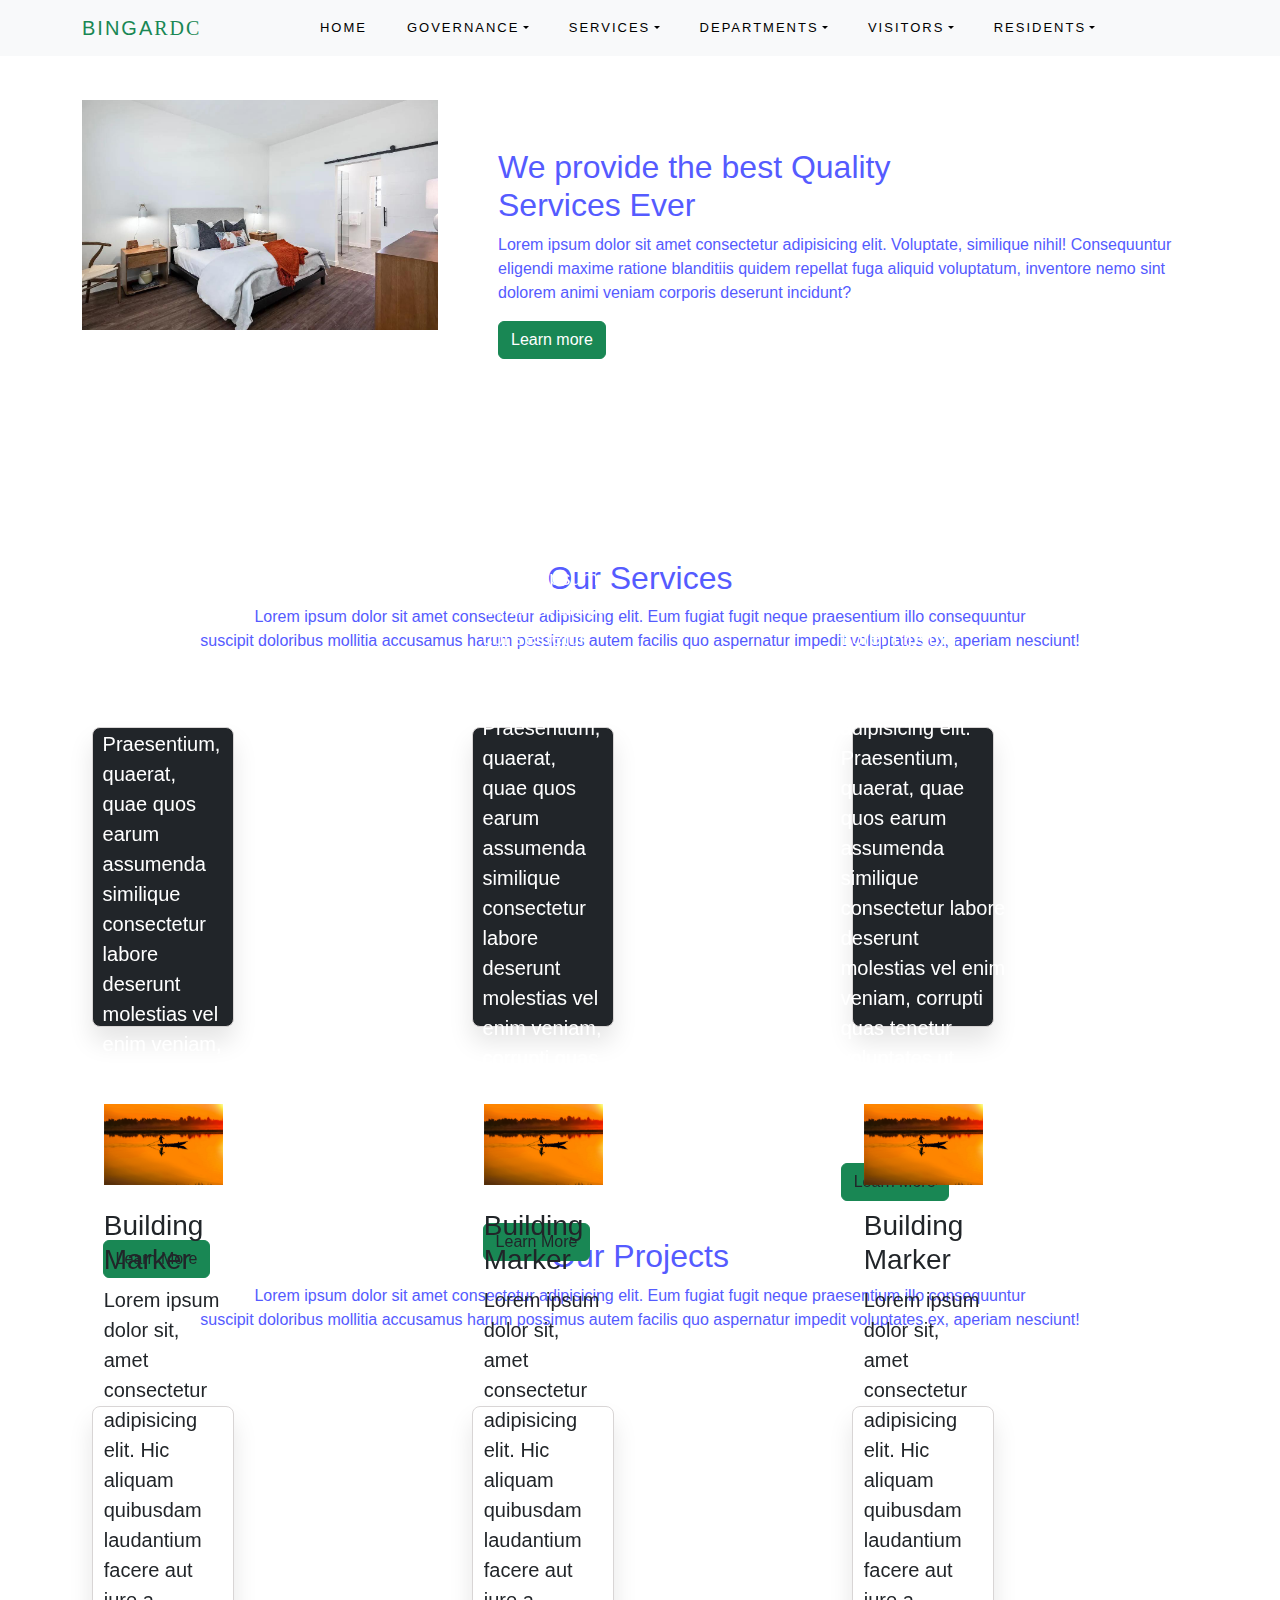
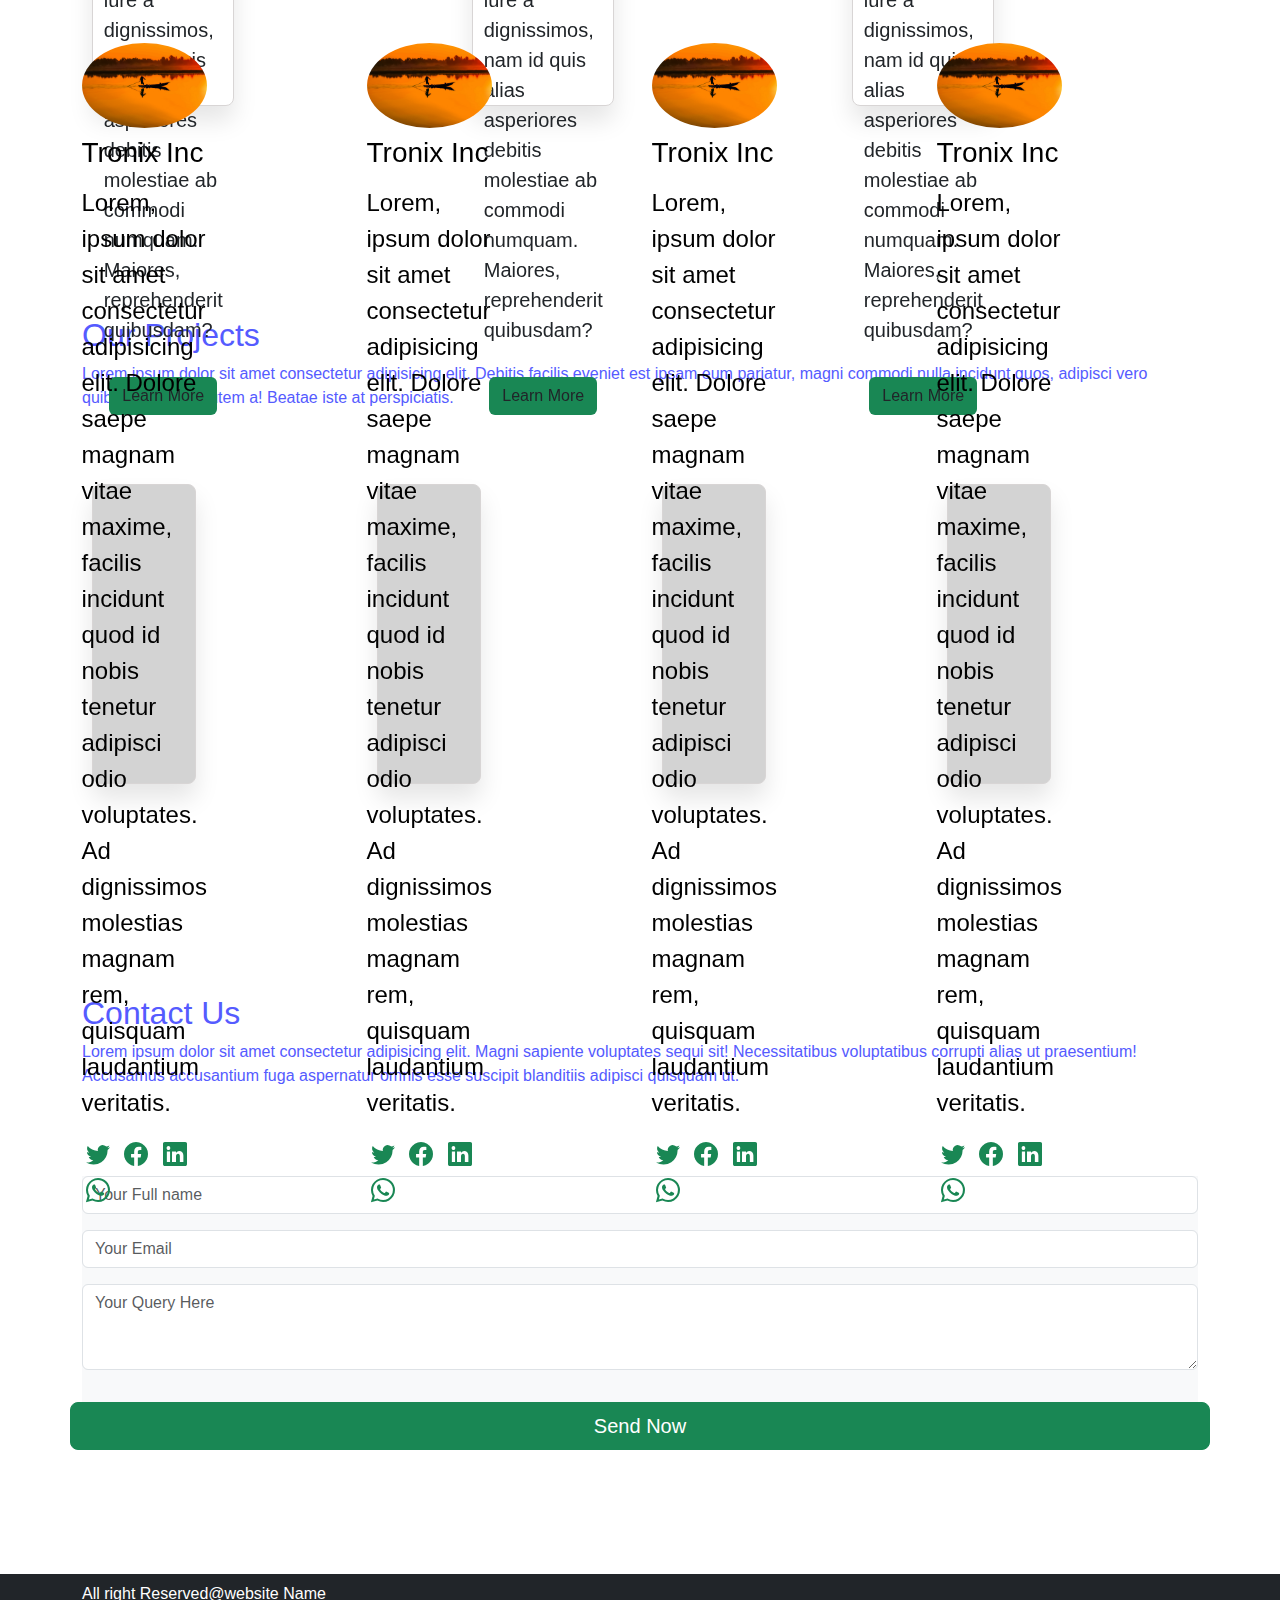
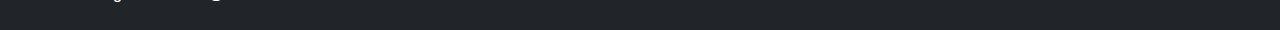
<file: Visitors.html>
<!DOCTYPE html>
<html lang="en">

<head>
  <meta charset="UTF-8" />
  <meta http-equiv="X-UA-Compatible" content="IE=edge" />
  <meta name="viewport" content="width=device-width, initial-scale=1.0" />
  <title>Binga RDC online</title>
  <link rel="stylesheet" href="https://cdn.jsdelivr.net/npm/bootstrap-icons@1.10.3/font/bootstrap-icons.css">
  <link href="https://cdn.jsdelivr.net/npm/bootstrap@5.1.3/dist/css/bootstrap.min.css" rel="stylesheet" />
  <link rel="stylesheet" href="style.css" />
</head>

<body>
  <nav class="navbar navbar-expand-lg navbar-light bg-light fixed-top">
    <div class="container">
      <a class="navbar-brand" href="#"><span class="text-success">Binga</span>RDC</a>
      <button class="navbar-toggler" type="button" data-bs-toggle="collapse" data-bs-target="#navbarSupportedContent"
        aria-controls="navbarSupportedContent" aria-expanded="false" aria-label="Toggle navigation">
        <span class="navbar-toggler-icon"></span>
      </button>
      <div class="collapse navbar-collapse" id="navbarSupportedContent">
        <ul class="navbar-nav m-auto">
          <li class="nav-item">
            <a class="nav-link" href="index.html">Home</a>
          </li>
          <li class="nav-item dropdown active">
            <a class="nav-link dropdown-toggle" href="#" data-toggle="dropdown">Governance</a>
            <ul class="dropdown-menu mega-menu" aria-labelledby="navbarDropdown">
              <a class="dropdown-item" href="Council chair.html">Council Chairperson</a>
              <a class="dropdown-item" href="CEO.html">CEO</a>
              <a class="dropdown-item" href="#">Ward Councillors</a>
            </ul>
          </li>
          <li class="nav-item dropdown">
            <a class="nav-link dropdown-toggle" href="#" data-toggle="dropdown">Services</a>
            <ul class="dropdown-menu mega-menu" aria-labelledby="navbarDropdown">
              <a class="dropdown-item" href="#">Stands</a>
              <a class="dropdown-item" href="#">Mining</a>
              <a class="dropdown-item" href="#">Agriculture</a>
              <a class="dropdown-item" href="#">Service 3</a>
              <a class="dropdown-item" href="#">Service 4</a>
            </ul>
          </li>
          <li class="nav-item dropdown">
            <a class="nav-link dropdown-toggle" href="#" data-toggle="dropdown">Departments</a>
            <ul class="dropdown-menu mega-menu" aria-labelledby="navbarDropdown">
              <a class="dropdown-item" href="Admin.html">Administration</a>
              <a class="dropdown-item" href="Audit.html">Audit</a>
              <a class="dropdown-item" href="Finance.html">Finance</a>
              <a class="dropdown-item" href="social.html">Social Services</a>
            </ul>
          </li>
          <li class="nav-item dropdown">
            <a class="nav-link dropdown-toggle" href="#" data-toggle="dropdown">Visitors</a>
            <ul class="dropdown-menu mega-menu" aria-labelledby="navbarDropdown">
              <a class="dropdown-item" href="Visitors.html">Accomodation</a>
              <a class="dropdown-item" href="#">Another action</a>
              <a class="dropdown-item" href="#">Something else here</a>
              <a class="dropdown-item" href="#">Another action</a>
              <a class="dropdown-item" href="#">Something else here</a>
            </ul>
          </li>
          <li class="nav-item dropdown">
            <a class="nav-link dropdown-toggle" href="#" data-toggle="dropdown">Residents</a>
            <ul class="dropdown-menu mega-menu" aria-labelledby="navbarDropdown">
              <a class="dropdown-item" href="Residents.html">Online payments</a>
              <a class="dropdown-item" href="#">Sewer and water</a>
              <a class="dropdown-item" href="#">Something else here</a>
              <a class="dropdown-item" href="#">Another action</a>
              <a class="dropdown-item" href="#">Something else here</a>
            </ul>
          </li>
          
        </ul>
      </div>
    </div>
  </nav>

  <section id="about" class="about section-padding">
    <div class="container">
      <div class="row">
        <div class="col-lg-4 col-md-12 col-12">
          <div class="about-img">
            <img src="img/about.jpg" alt="" class="img-fluid" />
          </div>
        </div>
        <div class="col-lg-8 col-md-12 col-12 ps-lg-5 mt-md-5">
          <div class="about-text">
            <h2>
              We provide the best Quality <br />
              Services Ever
            </h2>
            <p>
              Lorem ipsum dolor sit amet consectetur adipisicing elit.
              Voluptate, similique nihil! Consequuntur eligendi maxime ratione
              blanditiis quidem repellat fuga aliquid voluptatum, inventore
              nemo sint dolorem animi veniam corporis deserunt incidunt?
            </p>
            <a href="#" class="btn btn-success">Learn more</a>
          </div>
        </div>
      </div>
    </div>
  </section>
  <!--Services Section-->
  <section id="serices" class="services section-padding">
    <div class="container">
      <div class="row">
        <div class="col-md-12">
          <div class="section-header text-center pb-5">
            <h2>Our Services</h2>
            <p>Lorem ipsum dolor sit amet consectetur adipisicing elit. Eum fugiat fugit neque
              praesentium illo consequuntur <br> suscipit doloribus mollitia accusamus harum possimus
              autem facilis quo aspernatur
              impedit voluptates ex, aperiam
              nesciunt!</p>
          </div>
        </div>
      </div>
      <div class="row">
        <div class="col-12 col-md-12 col-lg-4">
          <div class="card text-white text-centre bg-dark pb-2">
            <div class="card-body">
              <i class="bi bi-subtract"></i>
              <h3 class="card-tittle">Best Quality</h3>
              <div class="lead">Lorem ipsum dolor sit amet consectetur adipisicing
                elit. Praesentium, quaerat, quae quos earum assumenda similique consectetur
                labore deserunt molestias vel enim veniam, corrupti quas
                tenetur voluptates ut expedita consequuntur neque!</div>
              <button class="btn btn-success text-dark">Learn More</button>
            </div>
          </div>
        </div>
        <div class="col-12 col-md-12 col-lg-4">
          <div class="card text-white text-centre bg-dark pb-2">
            <div class="card-body">
              <i class="bi bi-slack"></i>
              <h3 class="card-tittle">Integrity</h3>
              <div class="lead">Lorem ipsum dolor sit amet consectetur adipisicing
                elit. Praesentium, quaerat, quae quos earum assumenda similique consectetur
                labore deserunt molestias vel enim veniam, corrupti quas
                tenetur voluptates ut expedita consequuntur neque!</div>
              <button class="btn btn-success text-dark">Learn More</button>
            </div>
          </div>
        </div>
        <div class="col-12 col-md-12 col-lg-4">
          <div class="card text-white text-centre bg-dark pb-2">
            <div class="card-body">
              <i class="bi bi-playstation"></i>
              <h3 class="card-tittle">Sustainability</h3>
              <div class="lead">Lorem ipsum dolor sit amet consectetur adipisicing
                elit. Praesentium, quaerat, quae quos earum assumenda similique consectetur
                labore deserunt molestias vel enim veniam, corrupti quas
                tenetur voluptates ut expedita consequuntur neque!</div>
              <button class="btn btn-success text-dark">Learn More</button>
            </div>
          </div>
        </div>
      </div>
    </div>
 </section>
  <!-- portfolio section -->
  <section id="portfolio" class="portfolio section-padding">
    <div class="container">
      <div class="row">
        <div class="col-md-12">
          <div class="section-header text-center pb-5">
            <h2>Our Projects</h2>
            <p>Lorem ipsum dolor sit amet consectetur adipisicing elit. Eum fugiat fugit neque
              praesentium illo consequuntur <br> suscipit doloribus mollitia accusamus harum possimus
              autem facilis quo aspernatur
              impedit voluptates ex, aperiam
              nesciunt!</p>
          </div>
        </div>
      </div>
      <div class="row">
        <div class="col-12 col-md-12 col-lg-4">
          <div class="card text-light text-centre bg-white pb-2">
            <div class="card-body text-dark">
              <div class="img-area mb-4">
                <img src="img/project-1.jpg" alt="" class="img-fluid">
              </div>
              <h3 class="card-title">Building Marker</h3>
              <p class="lead">Lorem ipsum dolor sit, amet consectetur adipisicing elit. Hic aliquam quibusdam
                laudantium facere aut iure a dignissimos, nam id quis alias asperiores debitis molestiae ab commodi
                numquam. Maiores, reprehenderit quibusdam?</p>
            </div>
            <button class="btn bg-success text-dark">Learn More</button>
          </div>
        </div>
        <div class="col-12 col-md-12 col-lg-4">
          <div class="card text-light text-centre bg-white pb-2">
            <div class="card-body text-dark">
              <div class="img-area mb-4">
                <img src="img/project-1.jpg" alt="" class="img-fluid">
              </div>
              <h3 class="card-title">Building Marker</h3>
              <p class="lead">Lorem ipsum dolor sit, amet consectetur adipisicing elit. Hic aliquam quibusdam
                laudantium facere aut iure a dignissimos, nam id quis alias asperiores debitis molestiae ab commodi
                numquam. Maiores, reprehenderit quibusdam?</p>
            </div>
            <button class="btn bg-success text-dark">Learn More</button>
          </div>
        </div>
        <div class="col-12 col-md-12 col-lg-4">
          <div class="card text-light text-centre bg-white pb-2">
            <div class="card-body text-dark">
              <div class="img-area mb-4">
                <img src="img/project-1.jpg" alt="" class="img-fluid">
              </div>
              <h3 class="card-title">Building Marker</h3>
              <p class="lead">Lorem ipsum dolor sit, amet consectetur adipisicing elit. Hic aliquam quibusdam
                laudantium facere aut iure a dignissimos, nam id quis alias asperiores debitis molestiae ab commodi
                numquam. Maiores, reprehenderit quibusdam?</p>
            </div>
            <button class="btn bg-success text-dark">Learn More</button>
          </div>
        </div>
  </section>
  <!-- Team Section -->
  <section id="team" class="team section-padding">
    <div class="container">
      <div class="row">
        <div class="col-md-12">
          <div class="section-header text-centre pb-5">
            <h2>Our Projects</h2>
            <p>Lorem ipsum dolor sit amet consectetur adipisicing elit. Debitis
              facilis eveniet est ipsam eum pariatur, magni commodi nulla incidunt quos, adipisci
              vero quibusdam non, autem a! Beatae iste at perspiciatis.</p>
          </div>
        </div>
      </div>
      <div class="row">
        <div class="col-12 col-md-6 col-lg-3">
          <div class="card text-centre">
            <div class="card-body">
              <img src="img/project-1.jpg" alt="" class="img-fluid rounded-circle">
              <h3 class="card-title py-2">Tronix Inc</h3>
              <p class="card-text">Lorem, ipsum dolor sit amet consectetur adipisicing
                elit. Dolore saepe magnam vitae maxime, facilis incidunt quod id nobis
                tenetur adipisci odio voluptates.
                Ad dignissimos molestias magnam rem,
                quisquam laudantium veritatis.</p>

              <p class="socials">
                <i class="bi bi-twitter text-success mx-1"></i>
                <i class="bi bi-facebook text-success mx-1"></i>
                <i class="bi bi-linkedin text-success mx-1"></i>
                <i class="bi bi-whatsapp text-success mx-1"></i>
              </p>
            </div>
          </div>
        </div>
        <div class="col-12 col-md-6 col-lg-3">
          <div class="card text-centre">
            <div class="card-body">
              <img src="img/project-1.jpg" alt="" class="img-fluid rounded-circle">
              <h3 class="card-title py-2">Tronix Inc</h3>
              <p class="card-text">Lorem, ipsum dolor sit amet consectetur adipisicing
                elit. Dolore saepe magnam vitae maxime, facilis incidunt quod id nobis
                tenetur adipisci odio voluptates.
                Ad dignissimos molestias magnam rem,
                quisquam laudantium veritatis.</p>

              <p class="socials">
                <i class="bi bi-twitter text-success mx-1"></i>
                <i class="bi bi-facebook text-success mx-1"></i>
                <i class="bi bi-linkedin text-success mx-1"></i>
                <i class="bi bi-whatsapp text-success mx-1"></i>
              </p>
            </div>
          </div>
        </div>
        <div class="col-12 col-md-6 col-lg-3">
          <div class="card text-centre">
            <div class="card-body">
              <img src="img/project-1.jpg" alt="" class="img-fluid rounded-circle">
              <h3 class="card-title py-2">Tronix Inc</h3>
              <p class="card-text">Lorem, ipsum dolor sit amet consectetur adipisicing
                elit. Dolore saepe magnam vitae maxime, facilis incidunt quod id nobis
                tenetur adipisci odio voluptates.
                Ad dignissimos molestias magnam rem,
                quisquam laudantium veritatis.</p>

              <p class="socials">
                <i class="bi bi-twitter text-success mx-1"></i>
                <i class="bi bi-facebook text-success mx-1"></i>
                <i class="bi bi-linkedin text-success mx-1"></i>
                <i class="bi bi-whatsapp text-success mx-1"></i>
              </p>
            </div>
          </div>
        </div>
        <div class="col-12 col-md-6 col-lg-3">
          <div class="card text-centre">
            <div class="card-body">
              <img src="img/project-1.jpg" alt="" class="img-fluid rounded-circle">
              <h3 class="card-title py-2">Tronix Inc</h3>
              <p class="card-text">Lorem, ipsum dolor sit amet consectetur adipisicing
                elit. Dolore saepe magnam vitae maxime, facilis incidunt quod id nobis
                tenetur adipisci odio voluptates.
                Ad dignissimos molestias magnam rem,
                quisquam laudantium veritatis.</p>

              <p class="socials">
                <i class="bi bi-twitter text-success mx-1"></i>
                <i class="bi bi-facebook text-success mx-1"></i>
                <i class="bi bi-linkedin text-success mx-1"></i>
                <i class="bi bi-whatsapp text-success mx-1"></i>
              </p>
            </div>
          </div>
        </div>
      </div>
    </div>
  </section>
  <!-- contact section -->
  <section id="contact" class="contact section-padding">
    <div class="container">
      <div class="row">
        <div class="col-md-12">
          <div class="section-header text-centre pb-5">
            <h2>Contact Us</h2>
            <p>Lorem ipsum dolor sit amet consectetur adipisicing elit.
              Magni sapiente voluptates sequi sit! Necessitatibus
              voluptatibus corrupti alias ut praesentium! Accusamus accusantium fuga aspernatur
              omnis esse suscipit blanditiis
              adipisci quisquam ut.</p>
          </div>
        </div>
        <div class="row m-0">
          <div class="col-md-12 p-0 pt-4 pb-4">
            <form action="#" class="bg-light p-4.m-auto">
              <div class="row">
                <div class="col-md-12">
                  <div class="mb-3">
                    <input type="text" class="form-control" required placeholder="Your Full name">
                  </div>
                </div>
                <div class="col-md-12">
                  <div class="mb-3">
                    <input type="email" class="form-control" required placeholder="Your Email">
                  </div>
                </div>
                <div class="col-md-12">
                  <div class="mb-3">
                    <textarea rows="3" required class="form-control" placeholder="Your Query Here"></textarea>
                  </div>
                </div>
                <button class="btn btn-success btn-lg btn-block mt-3">Send Now</button>
              </div>
            </form>
          </div>
        </div>
      </div>
    </div>
  </section>
  <!-- footer -->
  <footer class="bg-dark p-2 text-centre">
    <div class="container">
      <p class="text-white">All right Reserved@website Name</p>
    </div>
  </footer>

  <script src="https://cdn.jsdelivr.net/npm/bootstrap@5.1.3/dist/js/bootstrap.bundle.min.js"></script>
</body>

</html>
</file>
<file: style.css>
* {
  font-family: sans-serif;
}

.body {
  background-color: gray;
}

.navbar {
  background-color: grey;
}

.section-padding {
  padding: 100px 0;
}

.carousel-caption {
  bottom: 220px;
  z-index: 2;
}

.carousel-caption h5 {
  font-size: 45px;
  text-transform: uppercase;
  letter-spacing: 2px;
  margin-top: 25px;
}

.carousel-caption p {
  width: 60%;
  margin: auto;
  font-size: 18px;
  line-height: 1.9;
}

/*======================================================== NAV BAR */
.my-navbar {
  background-color: gray;
}

.nav-item .nav-link {
  color: rgb(0, 0, 0);
  font-size: 13px;
  font-family: Arial;
  letter-spacing: 2px;
  margin: 0px 12px;
  text-transform: uppercase;
}

.mega-menu {
  background-color: transparent;
}

.dropdown:hover .dropdown-menu {
  display: block;
}

.dropdown-menu {
  border: none;
}

.dropdown-item {
  padding: 12px 40px 12px 20px;
  font-size: 15px;
  font-family: Arial;
  color: black;
  font-weight: lighter;
  background-color: #d3d3d3;
  transform-origin: center;
  animation: rotate 1.5s ease 1;
}

@keyframes rotate {
  0% {
    transform: perspective(600px) rotatey(90deg);
    transform-origin: center;
  }

  100% {
    transform: perspective(600px) rotatey(0deg);
    transform-origin: center;
  }
}

.dropdown-item:nth-of-type(1) {
  animation-delay: 0s;
}

.dropdown-item:nth-of-type(2) {
  animation-delay: 0.1s;
}

.dropdown-item:nth-of-type(3) {
  animation-delay: 0.2s;
}

.dropdown-item:nth-of-type(4) {
  animation-delay: 0.3s;
}

.dropdown-item:nth-of-type(5) {
  animation-delay: 0.4s;
}

.dropdown-item:hover {
  background-color: gray;
  color: white;
}

.navbar-brand {
  text-transform: uppercase;
  font-family: Impact;
  font-size: 20px;
  color: #198754;
  letter-spacing: 2px;
}

.navbar-nav a {
  font-size: 15px;
  text-transform: uppercase;
  font-weight: 500;
}

.navbar-light .navbar-band {
  color: #000;
  font-size: 25px;
  text-transform: uppercase;
  font-weight: 700;
  letter-spacing: 2px;
}

.navbar-light .navbar-band:focus,
.navbar-light .navbar-band:hover {
  color: #000;
}

.navbar-light .navbar-nav,
.navbar-link {
  color: #000;
}

.w-100 {
  height: 100vh;
}

/* CAROUSEL */

/* ============================================== responsive css ================================================== */

@media only screen and (min-width: 768px) and (max-width: 991px) {
  .carousel-caption {
    bottom: 370px;
  }

  .carousel-caption p {
    width: 100%;
  }

  .card {
    margin-bottom: 30px;
  }

  .img-area {
    width: 80%;
    height: 40%;
  }
}

@media only screen and (max-width: 767px) {
  .navbar-nav {
    text-align: center;
  }

  .carousel-caption {
    bottom: 128px;
  }

  .carousel-caption h5 {
    font-size: 17px;
  }

  .carousel-caption a {
    padding: 10px 15px;
  }

  .carousel-caption p {
    width: 100%;
    line-height: 1.6;
    font-size: 12px;
  }

  .about-text {
    padding-top: 50px;
  }

  .card {
    margin-bottom: 30px;
  }
}

@import url("https://fonts.googleapis.com/css?family=Montserrat");

* {
  margin: 0;
  padding: 0;
  box-sizing: border-box;
}

body {
  font-family: "Montserrat", sans-serif;
  background-color: #34495e;
  color: #050505;
}

h1 {
  text-align: center;
  margin: 2rem 0;
  font-size: 2.5rem;
}

@media (max-width: 767px) {
  html {
    font-size: 14px;
  }
}

/* ================================================ CARDS ==========================================================*/
.card {
  position: relative;
  width: 600px;
  height: 700px;
  background: #fff;
  border-radius: 10px;
  background: rgba(255, 255, 255, 0.1);
  border-top: 1px solid rgba(255, 255, 255, 0.5);
  backdrop-filter: blur(15px);
  box-shadow: 0 15px 25px rgba(0, 0, 0, 0.1);
}

.img-bx {
  position: absolute;
  top: 0;
  left: 0;
  width: 100%;
  height: 100%;
  border-radius: 10px;
  overflow: hidden;
  transform: translateY(30px) scale(0.5);
  transform-origin: top;
}

.img-bx img {
  position: absolute;
  top: 0;
  left: 0;
  width: 100%;
  height: 100%;
  object-fit: cover;
}

.content {
  position: absolute;
  width: 100%;
  height: 100%;
  display: flex;
  justify-content: center;
  align-items: flex-end;
  padding-bottom: 30px;
}

.content .detail {
  display: flex;
  justify-content: center;
  align-items: center;
  flex-direction: column;
  text-align: center;
}

.content .detail h2 {
  color: #444;
  font-size: 1.6em;
  font-weight: bolder;
}

.content .detail h2 span {
  font-size: 0.7em;
  color: #03a9f4;
  font-weight: bold;
}

.sci {
  position: relative;
  display: flex;
  margin-top: 5px;
}

.sci li {
  list-style: none;
  margin: 4px;
}

.sci li a {
  width: 45px;
  height: 45px;
  display: flex;
  justify-content: center;
  align-items: center;
  border-radius: 50%;
  background: transparent;
  font-size: 1.5em;
  color: #444;
  text-decoration: none;
  box-shadow: 0 3px 6px rgba(0, 0, 0, 0.16), 0 3px 6px rgba(0, 0, 0, 0.23);
  transition: 0.5s;
}

.sci li a:hover {
  background: #03a9f4;
  color: #fff;
}

.section {
  padding: 100% 0;
}

/*=================================================== SOCIAL MEDIA ICONS =========================================== */
.social-media {
  z-index: 888;
  position: fixed;
  right: 30px;
  display: flex;
  margin-top: 250px;
  flex-direction: column;
  transition: 0.5s ease;
}

.social-media a {
  color: #198754;
  overflow-block: visible !important;
  font-size: 2.5em;
  transform: 0.3s ease;
}

.social-media a:not(:last-child) {
  margin-bottom: 20px;
}

.social-media a:hover {
  transform: scale(1.4);
}

/* ==================================================== CARDS ======================================================= */
header {
  padding: 100px;
  text-align: center;
}

.cards {
  display: flex;
  justify-content: center;
  flex-wrap: wrap;
  overflow-x: hidden;
  overflow-y: hidden;
}

.card {
  width: 40%;
  font-size: 24px;
  margin: 10px 10px;
  border: 1px solid #d8d5d5;
  height: 300px;
  display: flex;
  align-items: center;
  justify-content: center;
  background-color: #d3d3d3;
  box-shadow: 0 0 10px rgba rgba(0, 0, 0, 0.25);
  backdrop-filter: blur(10px);
  border-radius: 8px;
  color: #000;
  cursor: pointer;
}

.card:hover {
  border: 0px 0px 15px #000000;
  box-shadow: 0px 0px 15px #000000;
  overflow: hidden;
  z-index: 2;
  -webkit-transition: all 200ms ease-in;
  -webkit-transform: scale(2.5);
  -ms-transform: scale(2.5);
  -ms-transition: all 200ms ease-in;
  -moz-transition: all 200ms ease-in;
  -moz-transform: scale(2.5);
  transition: all 100ms ease-in;
  transform: scale(2.5);
}

.card-1 {
  width: 20%;
  font-size: 24px;
  margin-top: 2rem;
  margin: 10px 10px;
  border: 1px solid #fcfafa;
  height: 300px;
  display: flex;
  align-items: center;
  justify-content: center;
  border-radius: 7px;
}

.card-1 .header {
  font-size: large;
  color: #000000;
  font-family: "Times New Roman", Times, serif;
  font-weight: 700;
  font-style: normal;
}

.card-2 {
  width: 60%;
  font-size: 24px;
  margin: 10px 10px;
  margin-top: 0.7rem;
  margin-bottom: -40px;
  border: 1px solid #fdfcfc;
  height: 600px;
  display: flex;
  align-items: center;
  justify-content: center;
  border-radius: 8px;
}

.card-2 .header {
  color: #000000;
  font-family: "Times New Roman", Times, serif;
  font-size: large;
  font-weight: 700;
  font-style: normal;
}

.card-x1 {
  margin-top: -10px;
  width: 35%;
  font-size: 24px;
  margin: 5px;
  height: 450px;
  display: flex;
  position: relative;
  border-radius: 8px;
  font-family: "Times New Roman", Times, serif;
  background-color: #d3d3d3;
}

.card-x1 h5 {
  font-size: medium;
  font-weight: 500;
  font-style: normal;
  font-family: "Times New Roman", Times, serif;
  color: #000000;
  margin-left: auto;
  margin-right: auto;
}

.card-x1 p {
  font-size: large;
  font-weight: 500;
  font-style: normal;
  font-family: "Times New Roman", Times, serif;
  color: #000000;
  position: relative;
    
}

.card-x2 {
  margin-top: -10px;
  width: 35%;
  font-size: 24px;
  margin: 5px;
  height: 450px;
  display: flex;
  position: relative;
  border-radius: 8px;
  font-family: "Times New Roman", Times, serif;
  background-color: #d3d3d3;
}

.card-x2 h5 {
  font-size: medium;
  font-weight: 500;
  font-style: normal;
  font-family: "Times New Roman", Times, serif;
  color: #000000;
  margin-left: auto;
  margin-right: auto;
}

.card-x2 p {
  font-size: large;
  font-weight: 500;
  font-style: normal;
  font-family: "Times New Roman", Times, serif;
  color: #000000;
}

.card-x3 {
  margin-top: -10px;
  width: 35%;
  font-size: 24px;
  margin: 5px;
  height: 450px;
  display: flex;
  position: relative;
  border-radius: 8px;
  font-family: "Times New Roman", Times, serif;
  background-color: #d3d3d3;
}

.card-x3 h5 {
  font-size: medium;
  font-weight: 500;
  font-style: normal;
  font-family: "Times New Roman", Times, serif;
  color: #000000;
}

.card-x3 p {
  font-size: large;
  font-weight: 500;
  font-style: normal;
  font-family: "Times New Roman", Times, serif;
  color: #000000;
}

.card-x h5 {
  font-size: small;
  font-weight: 500;
  font-style: normal;
  font-family: "Times New Roman", Times, serif;
  color: #000000;
  margin-left: auto;
  margin-right: auto;
}

.card-z {
  width: 81.5%;
  font-size: 24px;
  position: relative;
  margin-top: 0;
  border: 1px solid #fdfcfc;
  height: 120px;
  display: flex;
  align-items: center;
  font-style: italic;
  border-radius: 8px;
}

.card-3 {
  display: flex;
  color: var(--primary);
  background-color: #d3d3d3;
  border: 1px solid #a39e9e;
  border-radius: 7px;
  width: 300px;
  height: 100px;
  shape-image-threshold: calc(00.3s);
  margin: 2px;
  position: relative;
  -webkit-transition: all 200ms ease-in;
  -webkit-transform: scale(1);
  -ms-transition: all 200ms ease-in;
  -ms-transform: scale(1);
  -moz-transition: all 200ms ease-in;
  -moz-transform: scale(1);
  transition: all 200ms ease-in;
  transform: scale(1);
}

.fa-thin-fa-handshake-fa-bounce {
  color: #198754;
  size: auto;
  font-display: var(--primary);
  position: relative;
  font-size: 1em;
}

.card-3:hover {
  border: 0px 0px 15px #000000;
  box-shadow: 0px 0px 15px #000000;
  background-color: #cac6c6;
  border: 1px solid #a39e9e;
  overflow: hidden;
  z-index: 2;
  -webkit-transition: all 200ms ease-in;
  -webkit-transform: scale(1.2);
  -ms-transform: scale(1.2);
  -ms-transition: all 200ms ease-in;
  -moz-transition: all 200ms ease-in;
  -moz-transform: scale(1.2);
  transition: all 200ms ease-in;
  transform: scale(1.2);
}

:root {
  --primary: #555bff;
  --secondary: #22d2a0;
  --background: white;
  --green: #1fc11b;
  --yellow: #ffd913;
  --orange: #ff9c55;
  --red: #ff5555;
}

* {
  padding: 0;
  margin: 0;
  box-sizing: border-box;
}

body {
  background-image: radial-gradient(
    var(--secondary) 30%,
    var(--background) 30%
  );
  background-size: 2px 3px;
  font-family: "Archivo", sans-serif;
  color: var(--primary);
}

.card-3 p {
  font-size: 20px;
  font-weight: 500;
  font-style: normal;
  font-family: "Times New Roman", Times, serif;
  display: flex;
  text-transform: uppercase;
  position: inherit;
  margin-top: auto;
  margin-bottom: auto;
  margin-left: auto;
  margin-right: auto;
  color: #000000;
}

.card h2 {
  font-size: 14px;
  font-family: "Archivo Black", "Archivo", sans-serif;
  font-weight: normal;
}

.card-img {
  width: 100%;
  margin-top: 0;
  max-width: 100%;
  display: flex;
  flex-direction: column;
  border-radius: 5px;
}

/*===================================== accordion css ============================================ */

.header {
  margin-top: 0;
  font-size: medium;
  font-weight: 400;
  font-style: italic;
  top: 25px;
  position: absolute;
}


.accordion-accordion-flush .accordion-item {
  width: 400px;
  font-weight: 50;
  color: #000;
  font-family: "Times New Roman", Times, serif;
  margin-top: 5px;
  top: 80px;
}

.accordion-card .accordion-header .h3{
color: #000;
margin-top: 38px;
margin-bottom: 25px;
margin-left: 10%;
font-size: large;
font-weight: 800;
font-family: italic;
font-style: normal;
text-transform: capitalize;
text-align: justify;
}
</file>
